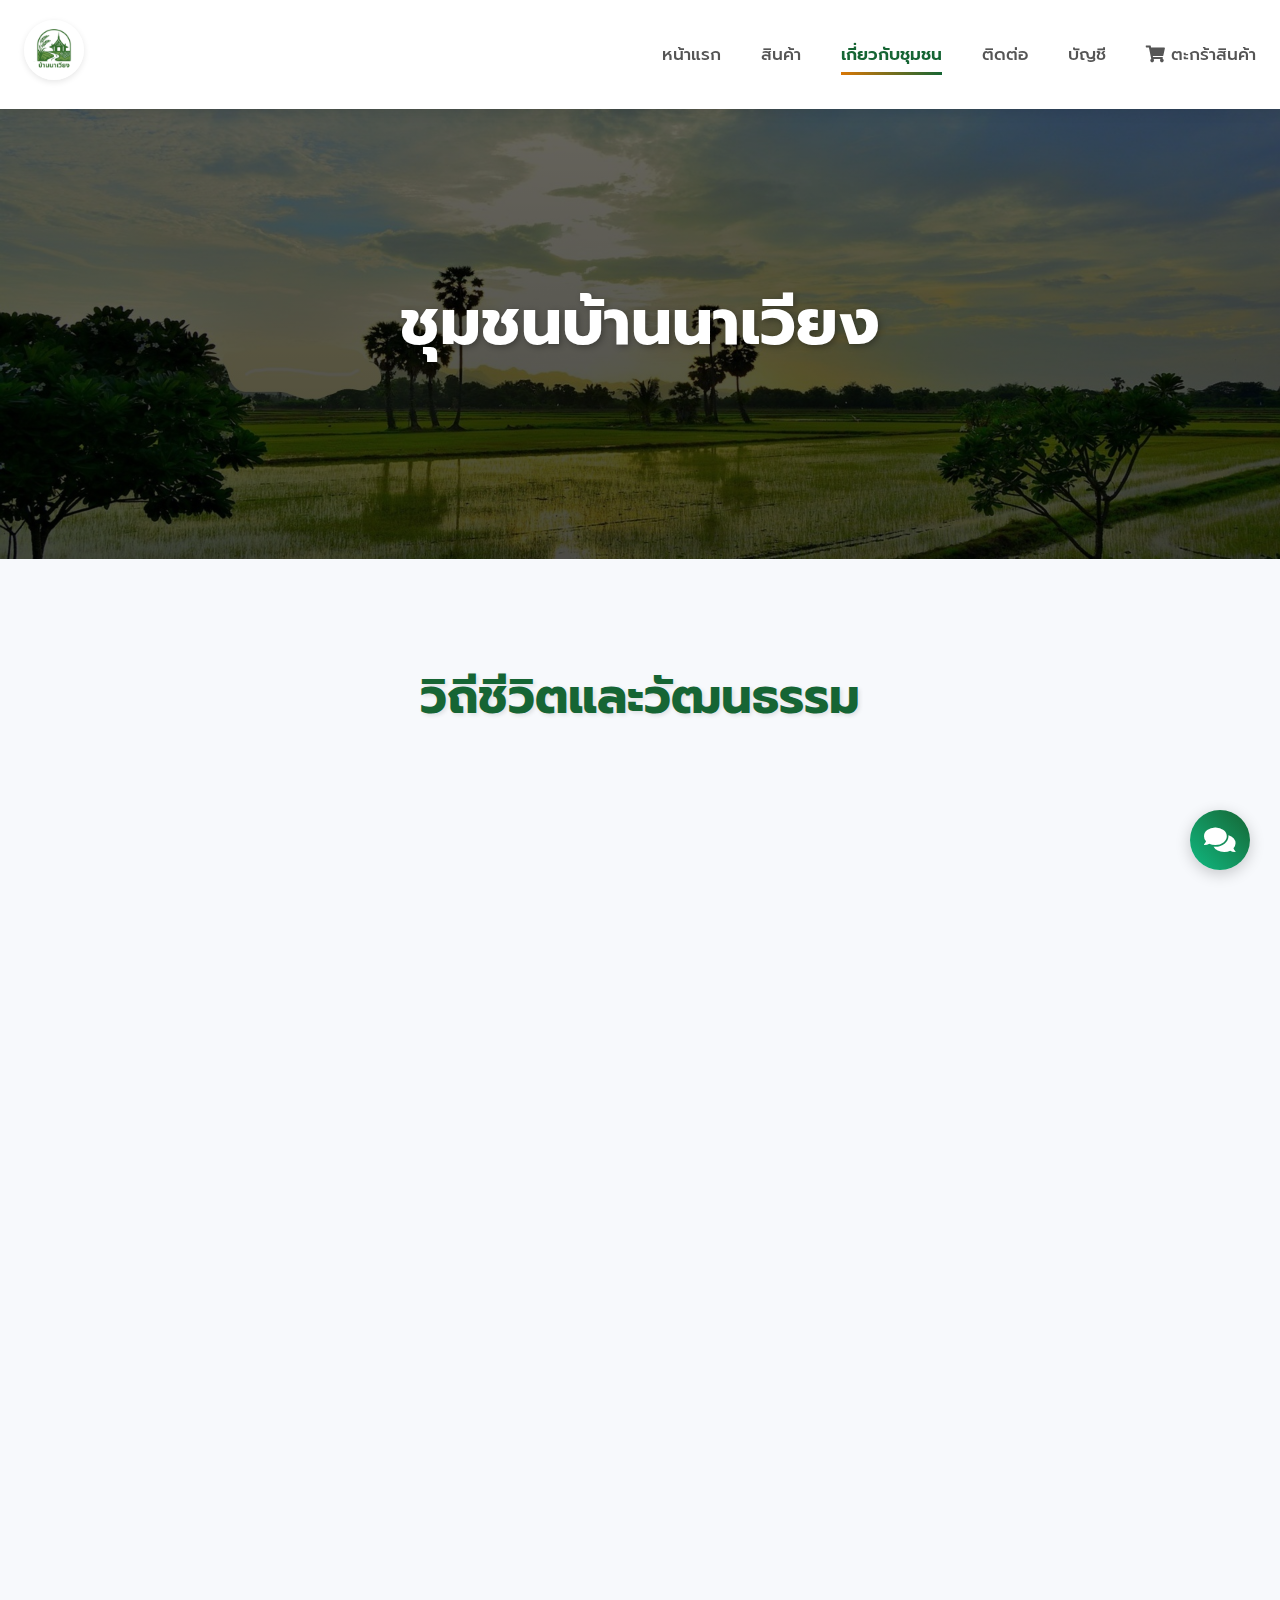
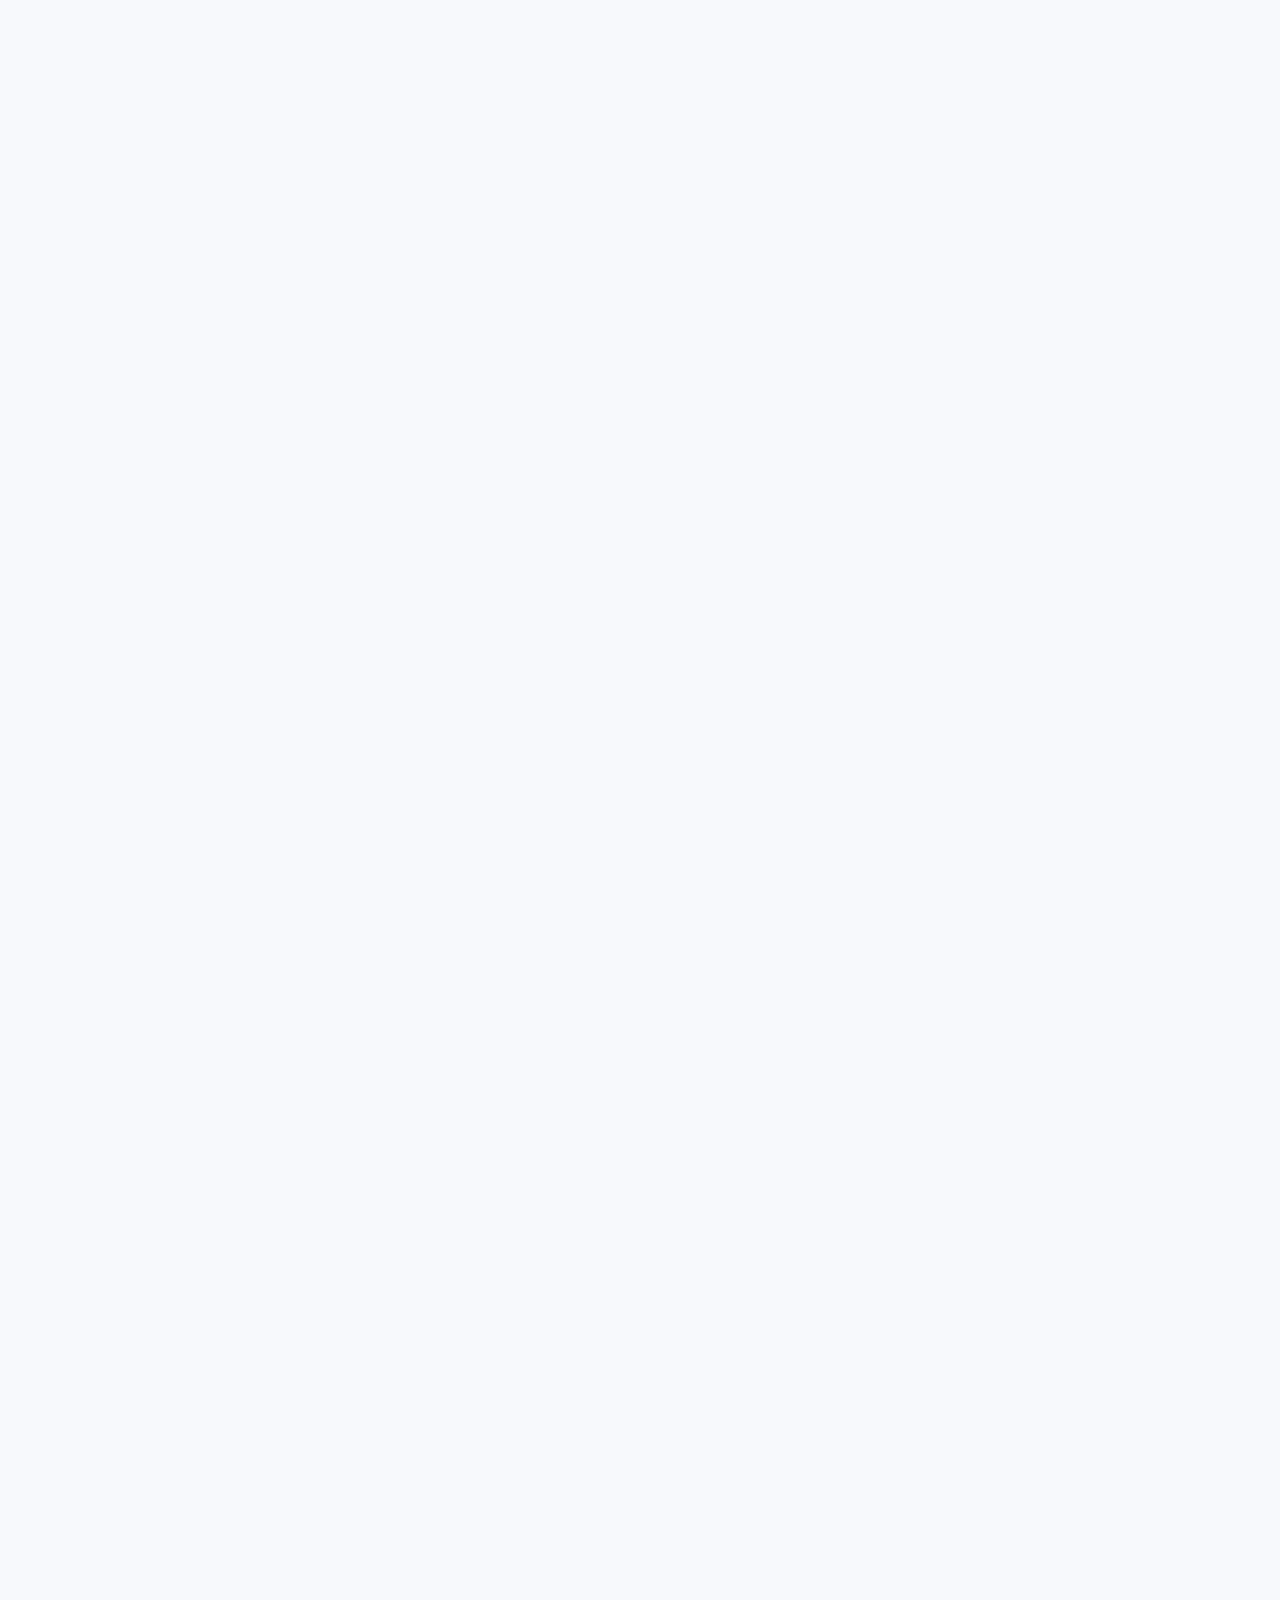
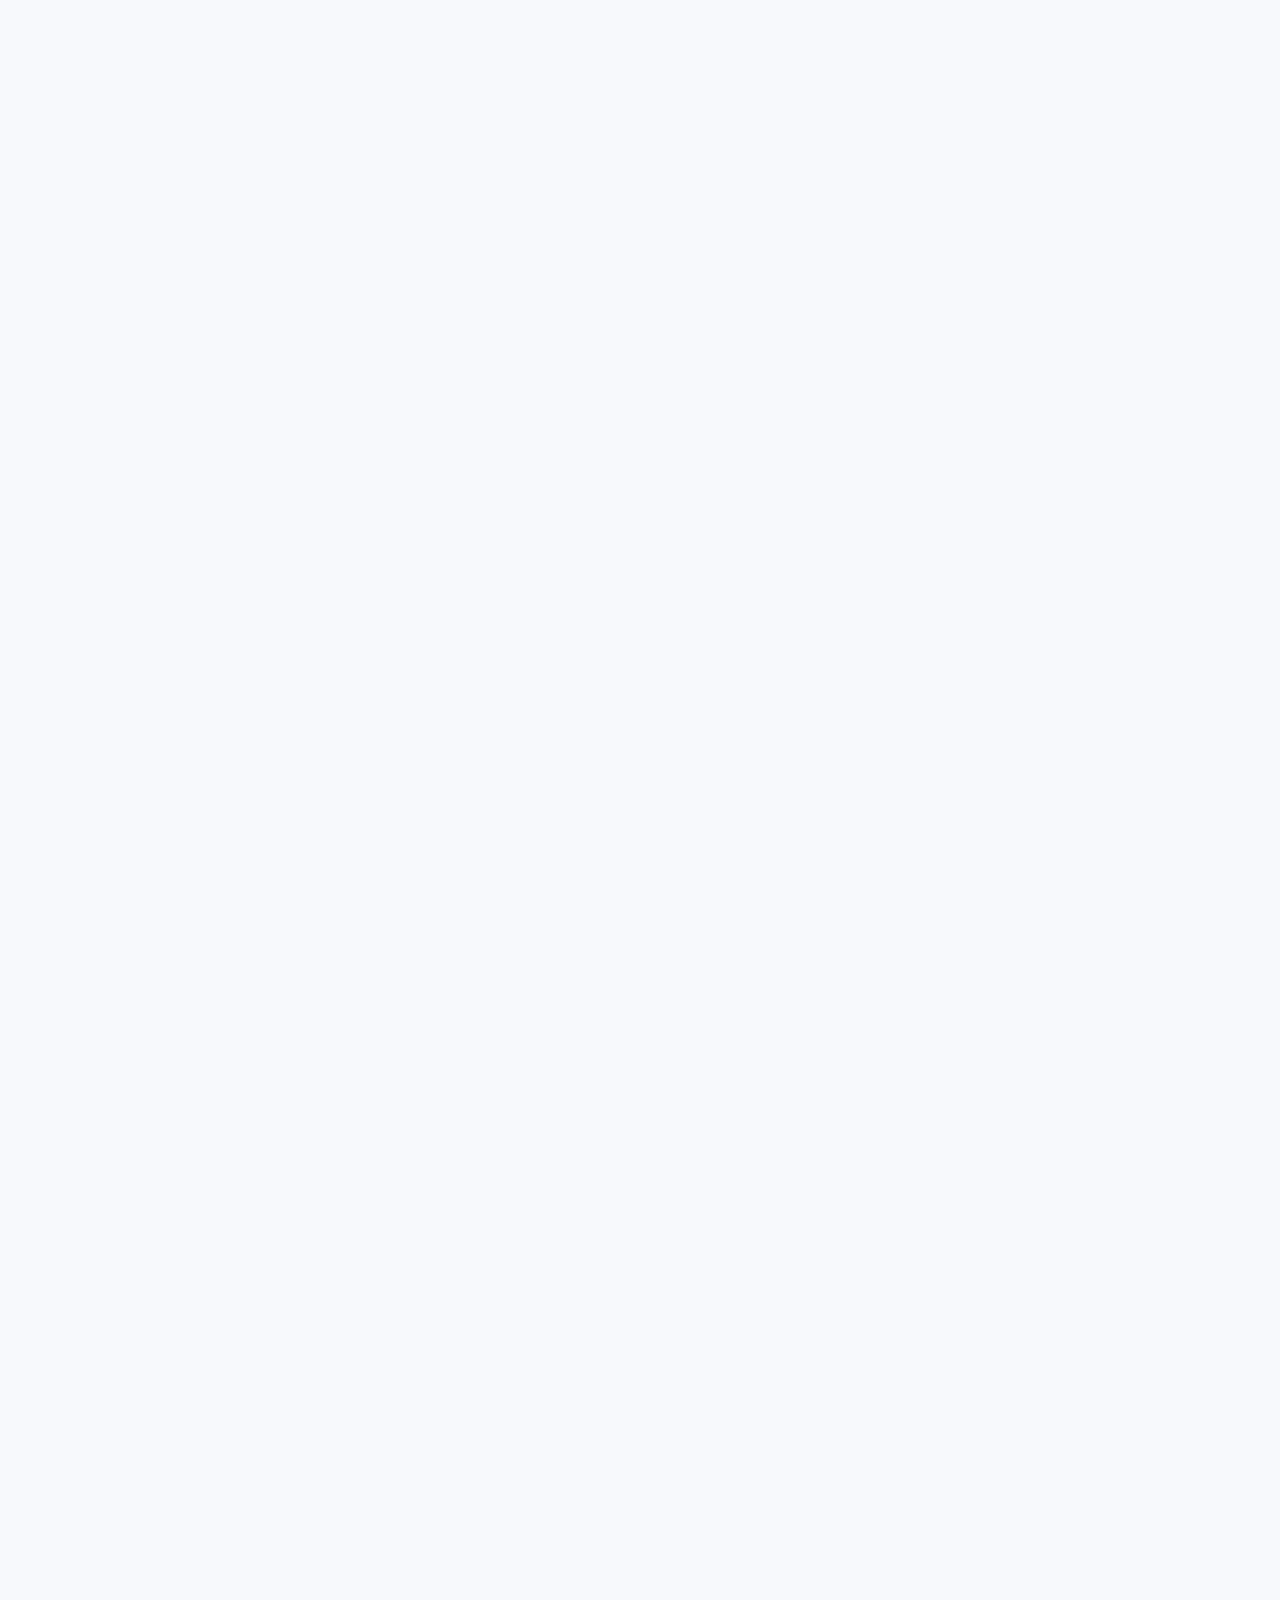
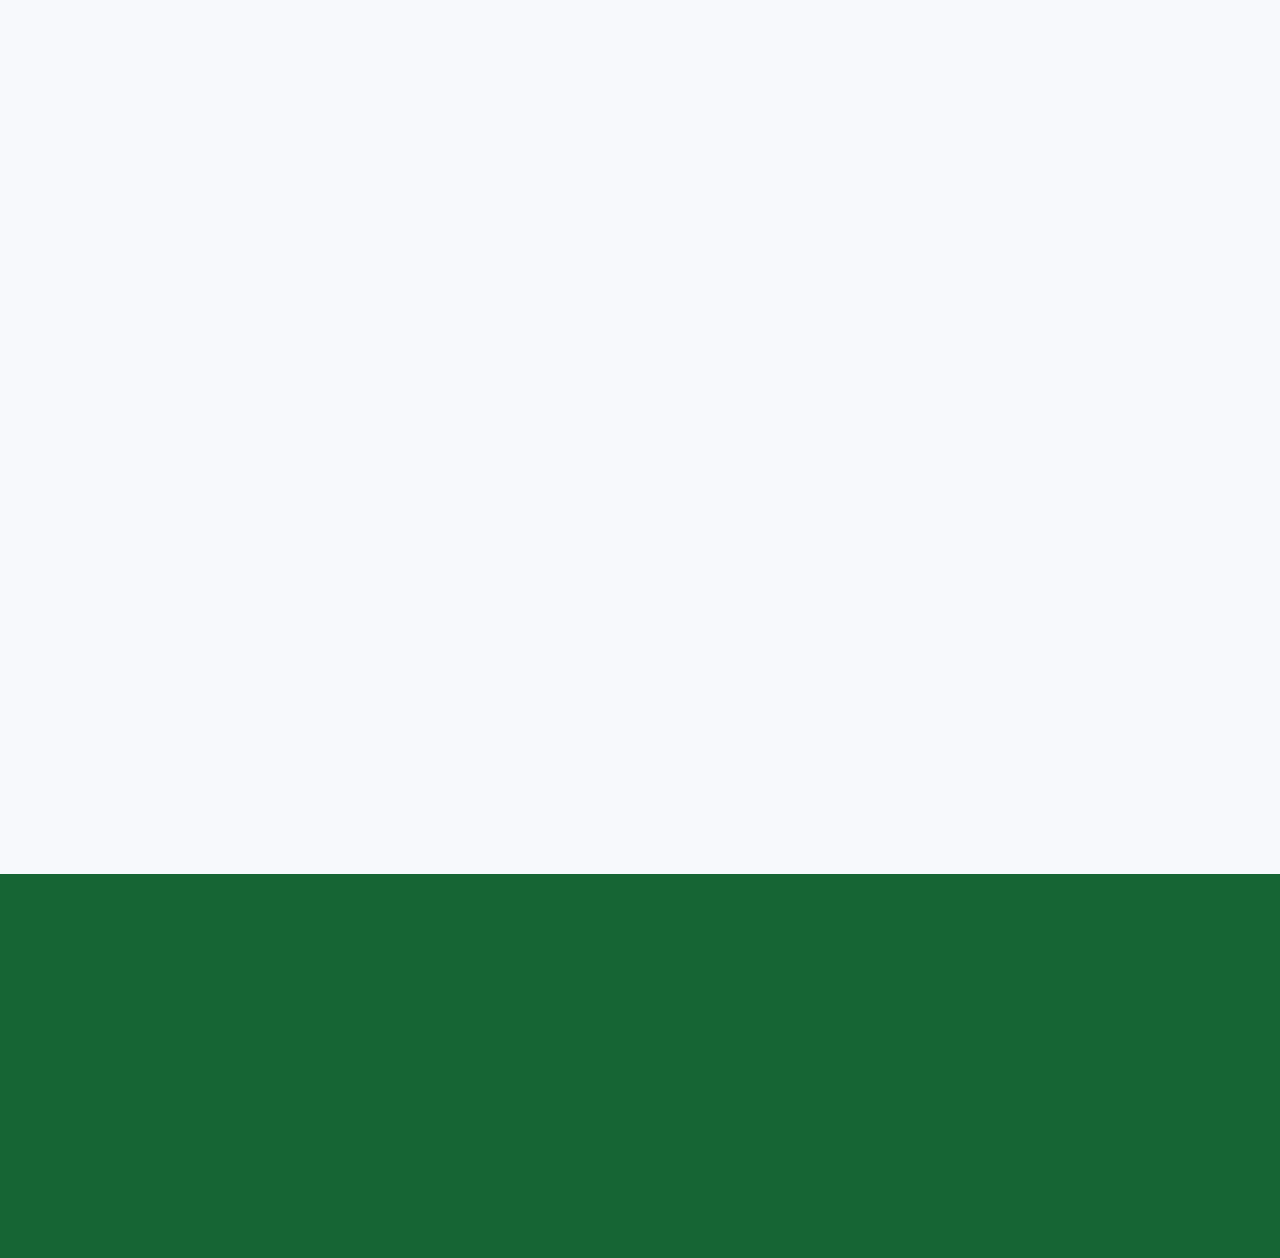
<file: about.html>
<!DOCTYPE html>
<html lang="th">
<head>
    <meta charset="UTF-8">
    <meta name="viewport" content="width=device-width, initial-scale=1.0">
    <title>ชุมชนบ้านนาเวียง | OTOP</title>
    <link rel="preconnect" href="https://fonts.googleapis.com">
    <link rel="preconnect" href="https://fonts.gstatic.com" crossorigin>
    <link href="https://fonts.googleapis.com/css2?family=Prompt:wght@300;400;500;600;700&display=swap" rel="stylesheet">
    <link rel="stylesheet" href="https://cdnjs.cloudflare.com/ajax/libs/font-awesome/5.15.4/css/all.min.css">
    <link rel="stylesheet" href="css/about.css">
</head>
<body>
    <nav id="navbar">
        <div class="nav-container">
            <a href="/index.html" class="nav-logo-container animate-fadeIn"><img src="img/logo-main.png" alt="โลโก้ OTOP" class="nav-logo"></a>
            <ul class="nav-links">
                <li><a href="home.html" class="nav-link">หน้าแรก</a></li>
                <li><a href="products.html" class="nav-link">สินค้า</a></li>
                <li><a href="about.html" class="nav-link active">เกี่ยวกับชุมชน</a></li>
                <li><a href="contact.html" class="nav-link">ติดต่อ</a></li>
                <li><a href="account.html" class="nav-link ">บัญชี</a></li>
                <li><a href="cart.html" class="nav-link"><i class="fas fa-shopping-cart"></i> ตะกร้าสินค้า</a></li>
            </ul>
        </div>
    </nav>  

    <div id="hero-community">
        <div class="hero-content reveal">
            <h1>ชุมชนบ้านนาเวียง</h1>
        </div>
    </div>

    <section id="community">
        <div class="container">
            <h2 class="reveal">วิถีชีวิตและวัฒนธรรม</h2>
            <div class="community-content-wrapper">
                <div class="community-card reveal">
                    <img src="img/bunbangfie.jpg" alt="วัฒนธรรมและประเพณี">
                    <div class="community-card-body">
                        <h4>ประเพณีและวิถีชีวิต</h4>
                        <p>บ้านนาเวียงเป็นชุมชนที่สืบทอดวัฒนธรรมจากชาวลาวเวียงจันทน์อย่างเข้มข้น มีการใช้ภาษาถิ่นที่ไพเราะ และยังคงรักษาประเพณีบุญเดือนต่างๆ ไว้ได้อย่างครบถ้วน ไม่ว่าจะเป็นประเพณีบุญบั้งไฟ การแห่เทียนพรรษา หรือการทอผ้าซิ่น ซึ่งสะท้อนถึงวิถีชีวิตที่เรียบง่าย แต่เปี่ยมไปด้วยความศรัทธาและความผูกพันในชุมชน</p>
                    </div>
                </div>
                <div class="community-card reveal">
                    <img src="img/การสร้าง.jpg" alt="หัตถกรรม">
                    <div class="community-card-body">
                        <h4>หัตถกรรมพื้นบ้าน</h4>
                        <p>งานฝีมือคือหัวใจของชุมชนบ้านนาเวียง ชาวบ้านได้สืบทอดภูมิปัญญาการจักสานและทอผ้ามาหลายชั่วอายุคน ผลิตภัณฑ์แต่ละชิ้นจึงไม่เพียงแต่เป็นของใช้ แต่ยังสะท้อนถึงความประณีตและความอดทนของผู้สร้างสรรค์ วัตถุดิบจากธรรมชาติในท้องถิ่นถูกนำมาใช้ให้เกิดประโยชน์สูงสุด สร้างรายได้และยังคงรักษาศิลปะดั้งเดิมไว้</p>
                    </div>
                </div>
                <div class="community-card reveal">
                    <img src="img/suny.jpg" alt="อาหารท้องถิ่น">
                    <div class="community-card-body">
                        <h4>อาหารและสมุนไพร</h4>
                        <p>ชุมชนบ้านนาเวียงมีวิถีชีวิตแบบเกษตรกรรม อาหารการกินจึงอุดมสมบูรณ์จากผลผลิตในท้องถิ่น มีการแปรรูปข้าวหอมมะลิเป็นผลิตภัณฑ์ต่าง ๆ และยังมีการนำสมุนไพรพื้นบ้านมาทำเป็นยาหม่องเพื่อบรรเทาอาการเจ็บปวด ซึ่งเป็นสูตรลับที่ถ่ายทอดจากรุ่นสู่รุ่น แสดงให้เห็นถึงภูมิปัญญาด้านการดูแลสุขภาพแบบดั้งเดิม</p>
                    </div>
                </div>
            </div>
        </div>
    </section>

    <section id="product-origin">
        <div class="container">
            <h2 class="reveal">ที่มาของสินค้า OTOP</h2>
            <div class="product-origin">
                <div class="product-origin-item reveal">
                    <img src="img/ตระกร้าหวาย.jpg" alt="ที่มาของตะกร้าหวาย">
                    <div class="text-content">
                        <h4>ตะกร้าหวาย : งานจักสานจากธรรมชาติ</h4>
                        <p>ตะกร้าหวายจากชุมชนบ้านนาเวียงไม่ใช่แค่ของใช้ แต่เป็นผลงานศิลปะที่เกิดจากการนำต้นหวาย ซึ่งเป็นทรัพยากรธรรมชาติที่มีอยู่มากมายในท้องถิ่น มาผ่านกระบวนการจักสานที่ละเอียดอ่อน ภูมิปัญญาการจักสานนี้ถูกถ่ายทอดจากผู้สูงอายุสู่คนรุ่นใหม่ ทำให้เกิดตะกร้าที่มีความทนทาน สวยงาม และเป็นมิตรต่อสิ่งแวดล้อม แต่ละชิ้นมีลวดลายเป็นเอกลักษณ์เฉพาะตัว แสดงถึงจิตวิญญาณของชาวบ้านนาเวียงอย่างแท้จริง</p>
                    </div>
                </div>
                <div class="product-origin-item reveal">
                    <img src="img/ยาหม่อง.jpg" alt="ที่มาของยาหม่อง">
                    <div class="text-content">
                        <h4>ยาหม่อง : ภูมิปัญญาจากสมุนไพร</h4>
                        <p>ยาหม่องสมุนไพรเป็นอีกหนึ่งผลิตภัณฑ์เด่นของชุมชนที่สืบทอดกันมาแต่โบราณ มีส่วนผสมหลักจากสมุนไพรท้องถิ่นที่หาได้ง่ายในป่าใกล้หมู่บ้าน เช่น พิมเสน การบูร และน้ำมันยูคาลิปตัส ซึ่งล้วนมีสรรพคุณในการบรรเทาอาการปวดเมื่อย แมลงสัตว์กัดต่อย และช่วยให้รู้สึกผ่อนคลาย สูตรดั้งเดิมนี้ผ่านการลองผิดลองถูกและปรับปรุงจนได้ยาหม่องที่มีกลิ่นหอมเย็นสดชื่น และมีประสิทธิภาพสูง ปัจจุบันถูกผลิตด้วยวิธีการที่สะอาดและได้มาตรฐาน เพื่อให้เป็นผลิตภัณฑ์ที่ปลอดภัยสำหรับทุกคน</p>
                    </div>
                </div>
                <div class="product-origin-item reveal">
                    <img src="img/ไม้กวาด.jpg" alt="ที่มาของไม้กวาด">
                    <div class="text-content">
                        <h4>ไม้กวาดดอกหญ้า : ความเรียบง่ายที่ทนทาน</h4>
                        <p>ไม้กวาดดอกหญ้าถือเป็นสินค้า OTOP ชิ้นแรก ๆ ของชุมชนที่สร้างชื่อเสียง เป็นงานฝีมือที่สะท้อนถึงความเรียบง่ายและเป็นประโยชน์ ดอกหญ้าถูกคัดสรรมาอย่างดีและนำมามัดรวมกันด้วยความแน่นหนา ทำให้ไม้กวาดมีความทนทานและใช้งานได้ยาวนาน กระบวนการผลิตทั้งหมดทำด้วยมือ แสดงถึงความพิถีพิถันของชาวบ้านในการสร้างสรรค์เครื่องมือทำความสะอาดที่เรียบง่ายแต่เปี่ยมด้วยคุณภาพ</p>
                    </div>
                </div>
                <div class="product-origin-item reveal">
                    <img src="img/เสื่อกก.jpg" alt="ที่มาของเสื่อกก">
                    <div class="text-content">
                        <h4>เสื่อกก</h4>
                        <p>เสื่อกกทุกผืนทอด้วยหัวใจโดยแม่บ้านในชุมชน เลือกลายดั้งเดิมผสมลายสมัยใหม่ ใช้กกจากทุ่งที่ปลูกเอง เนื้อแน่น นั่งนุ่ม เย็นสบาย เหมาะทั้งปูในบ้านหรือพกไปปิกนิก</p>
                    </div>
                </div>
                <div class="product-origin-item reveal">
                    <img src="img/ข้าวหอม.jpg" alt="ที่มาของข้าวหอมมะลิแปรรูป">
                    <div class="text-content">
                        <h4>ข้าวหอมมะลิแปรรูป : ความหอมจากท้องนา</h4>
                        <p>ข้าวหอมมะลิจากนาเวียงถูกแปรรูปเป็นผลิตภัณฑ์หลากหลาย เช่น ข้าวตังและข้าวเกรียบ ด้วยกระบวนการที่คงคุณภาพและรสชาติหอมหวานตามธรรมชาติ เป็นของว่างที่ทั้งอร่อยและดีต่อสุขภาพ สะท้อนถึงภูมิปัญญาการเกษตรของชุมชน</p>
                    </div>
                </div>
            </div>
        </div>
    </section>

     <footer id="contact">
        <div class="footer-container">
            <div class="footer-section reveal">
                <h3>เกี่ยวกับร้าน OTOP ชุมชน</h3>
                <p>เราคือร้านค้าที่นำเสนอผลิตภัณฑ์ OTOP คุณภาพสูงจากชุมชนบ้านนาเวียง สนับสนุนงานฝีมือท้องถิ่นและความยั่งยืน</p>
                <div class="social-icons">
                    <a href="https://www.facebook.com/frxme.kitisuk" class="social-icon"><i class="fab fa-facebook-f"></i></a>
                    <a href="https://line.me/ti/p/MLQ2KzX_hh" class="social-icon"><i class="fab fa-line"></i></a>
                    <a href="https://www.instagram.com/f4x_me/" class="social-icon"><i class="fab fa-instagram"></i></a>
                </div>
            </div>
            <div class="footer-section reveal">
                <h3>ลิงก์ด่วน</h3>
                <ul class="footer-links">
                    <li><a href="home.html" class="footer-link">หน้าแรก</a></li>
                    <li><a href="products.html" class="footer-link">สินค้า</a></li>
                    <li><a href="about.html" class="footer-link">เกี่ยวกับชุมชน</a></li>
                    <li><a href="contact.html" class="footer-link">ติดต่อ</a></li>
                </ul>
            </div>
            <div class="footer-section reveal">
                <h3>ติดต่อเรา</h3>
                <p><i class="fas fa-envelope"></i> อีเมล: piyasanw@gmail.com</p>
                <p><i class="fas fa-phone-alt"></i> โทร: 06-23892553</p>
                <p><i class="fas fa-map-marker-alt"></i> ที่อยู่: หมู่ 1 ต.นาเวียง อ.เสนางคนิคม จ.อำนาจเจริญ 37290</p>
            </div>
        </div>
        <div class="footer-credit reveal">
            <p>© 2025 ร้าน OTOP ชุมชนบ้านนาเวียง. สงวนลิขสิทธิ์.</p>
        </div>
    </footer>


    <div class="chatbot-container">
        <div class="chatbot-icon" onclick="toggleChatbot()">
            <i class="fas fa-comments"></i>
        </div>
        <div class="chatbot-window" id="chatbot-window">
            <div class="chatbot-header">
                <span>OTOP Chatbot</span>
                <button onclick="toggleChatbot()"><i class="fas fa-times"></i></button>
            </div>
            <div class="chatbot-body" id="chatbot-body">
                <div class="message bot">
                    สวัสดีครับ! ยินดีต้อนรับสู่ร้าน OTOP ชุมชนบ้านนาเวียงครับ มีอะไรให้เราช่วยไหมครับ?
                    <div class="chatbot-suggestions">
                        <button onclick="sendSuggestion('สินค้าขายดี')">สินค้าขายดี</button>
                        <button onclick="sendSuggestion('โปรโมชั่นวันนี้')">โปรโมชั่นวันนี้</button>
                        <button onclick="sendSuggestion('ติดต่อเรา')">ติดต่อเรา</button>
                    </div>
                </div>
            </div>
            <div class="chatbot-footer">
                <input type="text" id="user-input" placeholder="พิมพ์ข้อความของคุณ...">
                <button onclick="sendMessage()"><i class="fas fa-paper-plane"></i></button>
            </div>
        </div>
    </div>

    <script>
        // Scroll Animations
        function reveal() {
            const reveals = document.querySelectorAll('.reveal');
            for (let i = 0; i < reveals.length; i++) {
                let windowHeight = window.innerHeight;
                let elementTop = reveals[i].getBoundingClientRect().top;
                let elementVisible = 150;
                if (elementTop < windowHeight - elementVisible) {
                    reveals[i].classList.add('active');
                } else {
                    reveals[i].classList.remove('active');
                }
            }
        }
        window.addEventListener('scroll', reveal);
        document.addEventListener('DOMContentLoaded', reveal);

        // Navbar on scroll
        const navbar = document.getElementById('navbar');
        window.addEventListener('scroll', () => {
            if (window.scrollY > 50) {
                navbar.classList.add('scrolled');
            } else {
                navbar.classList.remove('scrolled');
            }
        });

        // Chatbot Functions
        function toggleChatbot() {
            document.getElementById('chatbot-window').classList.toggle('active');
        }

        const userInput = document.getElementById('user-input');
        userInput.addEventListener('keypress', function(event) {
            if (event.key === 'Enter') {
                sendMessage();
            }
        });

        function sendSuggestion(message) {
            const chatBody = document.getElementById('chatbot-body');
            
            const userMessageDiv = document.createElement('div');
            userMessageDiv.className = 'message user';
            userMessageDiv.textContent = message;
            chatBody.appendChild(userMessageDiv);
            
            chatBody.scrollTop = chatBody.scrollHeight;

            const botResponse = getBotResponse(message);

            setTimeout(() => {
                const botMessageDiv = document.createElement('div');
                botMessageDiv.className = 'message bot';
                botMessageDiv.innerHTML = botResponse;
                chatBody.appendChild(botMessageDiv);
                chatBody.scrollTop = chatBody.scrollHeight;
            }, 500);
        }

        function sendMessage() {
            const userInput = document.getElementById('user-input');
            const message = userInput.value.trim();
            if (message === '') return;

            sendSuggestion(message);
            userInput.value = '';
        }

        function getBotResponse(message) {
            const lowerCaseMessage = message.toLowerCase();
            
            if (lowerCaseMessage.includes('สวัสดี') || lowerCaseMessage.includes('hello')) {
                return 'สวัสดีครับ ยินดีต้อนรับสู่ร้าน OTOP ชุมชนบ้านนาเวียงครับ มีอะไรให้ช่วยไหมครับ?<div class="chatbot-suggestions"><button onclick="sendSuggestion(\'สินค้าขายดี\')">สินค้าขายดี</button><button onclick="sendSuggestion(\'โปรโมชั่นวันนี้\')">โปรโมชั่นวันนี้</button><button onclick="sendSuggestion(\'ติดต่อเรา\')">ติดต่อเรา</button></div>';
            } else if (lowerCaseMessage.includes('สินค้า') || lowerCaseMessage.includes('มีอะไรขาย')) {
                return 'เรามีสินค้าหลากหลายจากฝีมือชาวบ้าน เช่น ตะกร้าหวาย, ไม้กวาด, ยาหม่อง, ผ้าทอมือ และข้าวหอมมะลิแปรรูป คุณสามารถดูสินค้าทั้งหมดได้ที่เมนู **"สินค้า"** ด้านบนเลยครับ';
            } else if (lowerCaseMessage.includes('สินค้าขายดี')) {
                return 'สินค้าขายดีประจำเดือนของเราคือ **ตะกร้าหวาย**, **ยาหม่องสมุนไพร**, และ **ผ้าทอมือ** ครับ! เป็นงานฝีมือคุณภาพเยี่ยมที่ลูกค้าชื่นชอบมากที่สุดครับ';
            } else if (lowerCaseMessage.includes('โปรโมชั่น') || lowerCaseMessage.includes('ส่วนลด')) {
                return 'ตอนนี้เรามีโปรโมชั่นพิเศษสำหรับ **ยาหม่อง** ครับ! **ซื้อ 1 แถม 1** ทันทีครับ และมีส่วนลด 20% สำหรับ **ตะกร้าหวาย** และ **ผ้าทอมือ** ด้วยครับ!';
            } else if (lowerCaseMessage.includes('ที่อยู่') || lowerCaseMessage.includes('ติดต่อ')) {
                return 'ร้านของเราตั้งอยู่ที่ หมู่ 1 ต.นาเวียง อ.เสนางคนิคม จ.อำนาจเจริญ 37290 ครับ หากต้องการข้อมูลเพิ่มเติมสามารถโทร 06-23892553 หรืออีเมล piyasanw@gmail.com ครับ';
            } else if (lowerCaseMessage.includes('ชำระเงิน')) {
                return 'สามารถชำระเงินผ่านระบบตะกร้าสินค้าบนเว็บไซต์ได้เลยครับ หรือติดต่อเบอร์โทรศัพท์ 06-23892553 เพื่อสอบถามช่องทางการชำระเงินอื่น ๆ ครับ';
            } else if (lowerCaseMessage.includes('ขอบคุณ')) {
                return 'ยินดีครับ! หากมีข้อสงสัยอื่น ๆ สอบถามได้ตลอดเวลานะครับ';
            } else {
                return 'ขออภัยครับ ตอนนี้เรามีแค่คำตอบอัตโนมัติเบื้องต้น หากต้องการติดต่อเจ้าหน้าที่โดยตรง กรุณาโทร 06-23892553 หรือฝากข้อความไว้ได้เลยครับ';
            }
        }
    </script>
</body>
</html>
</file>
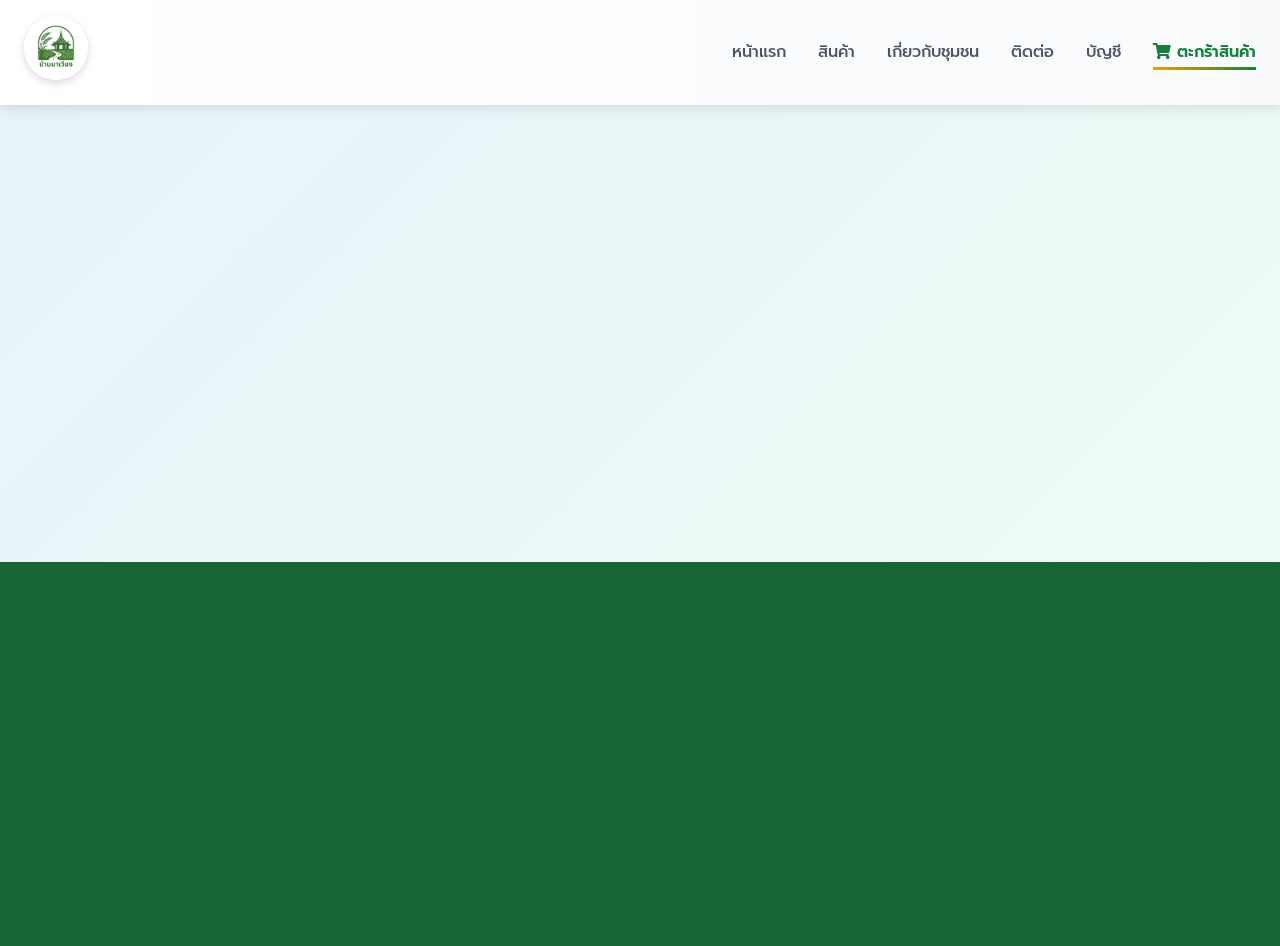
<file: cart.html>
<!DOCTYPE html>
<html lang="th">
<head>
    <meta charset="UTF-8">
    <meta name="viewport" content="width=device-width, initial-scale=1.0">
    <title>ตะกร้าสินค้าและชำระเงิน - OTOP ชุมชนบ้านนาเวียง</title>
    <link rel="stylesheet" href="https://cdnjs.cloudflare.com/ajax/libs/font-awesome/5.15.3/css/all.min.css">
    <link rel="preconnect" href="https://fonts.googleapis.com">
    <link rel="preconnect" href="https://fonts.gstatic.com" crossorigin>
    <link href="https://fonts.googleapis.com/css2?family=Prompt:wght@300;400;500;600;700&display=swap" rel="stylesheet">
    <link rel="stylesheet" href="css/cart.css">
</head>
<body>
    <nav id="navbar">
        <div class="nav-container">
            <a href="/index.html" class="nav-logo-container animate-fadeIn"><img src="img/logo-main.png" alt="โลโก้ OTOP" class="nav-logo"></a>
            <ul class="nav-links">
                <li><a href="home.html" class="nav-link">หน้าแรก</a></li>
                <li><a href="products.html" class="nav-link">สินค้า</a></li>
                <li><a href="about.html" class="nav-link">เกี่ยวกับชุมชน</a></li>
                <li><a href="contact.html" class="nav-link">ติดต่อ</a></li>
                <li><a href="account.html" class="nav-link">บัญชี</a></li>
                <li><a href="cart.html" class="nav-link active"><i class="fas fa-shopping-cart"></i> ตะกร้าสินค้า</a></li>
            </ul>
        </div>
    </nav>

    <main>
        <div class="container">
            <div class="cart-checkout-wrapper animate-fadeInUp reveal">
                <div class="cart active" id="cart-section">
                    <h1>ตะกร้าสินค้าของคุณ</h1>
                    <div class="cart-items"></div>
                    <div class="cart-total">รวม: 0 บาท</div>
                    <div class="cart-checkout">
                        <button onclick="showCheckout()"><i class="fas fa-money-check-alt"></i> ดำเนินการชำระเงิน</button>
                    </div>
                </div>
                <div class="checkout" id="checkout-section">
                    <h1>ชำระเงิน</h1>
                    <p>กรุณากรอกข้อมูลด้านล่าง/รอแอดมินติดต่อไปเพื่อชำระเงิน</p>
                    <form class="checkout-form" id="checkout-form">
                        <div class="form-group">
                            <label for="name">ชื่อ-นามสกุล</label>
                            <input type="text" id="name" required placeholder="กรอกชื่อ-นามสกุล">
                        </div>
                        <div class="form-group">
                            <label for="phone">เบอร์โทรศัพท์</label>
                            <input type="tel" id="phone" required placeholder="กรอกเบอร์โทรศัพท์">
                        </div>
                        <div class="form-group">
                            <label>ที่อยู่</label>
                            <div class="address-radio-group" id="address-radio-group"></div>
                        </div>
                        <div class="new-address" id="new-address" style="display: none;">
                            <div class="form-group">
                                <label for="new-street">บ้านเลขที่/หมู่/ถนน</label>
                                <input type="text" id="new-street" placeholder="กรอกบ้านเลขที่/หมู่/ถนน">
                            </div>
                            <div class="form-group">
                                <label for="new-province">จังหวัด</label>
                                <select id="new-province" onchange="populateNewDistricts(this.value)">
                                    <option value="">เลือกจังหวัด</option>
                                </select>
                            </div>
                            <div class="form-group">
                                <label for="new-district">อำเภอ</label>
                                <select id="new-district" onchange="populateNewSubdistricts(document.getElementById('new-province').value, this.value)" disabled>
                                    <option value="">เลือกอำเภอ</option>
                                </select>
                            </div>
                            <div class="form-group">
                                <label for="new-subdistrict">ตำบล</label>
                                <select id="new-subdistrict" onchange="updateNewZipcode()" disabled>
                                    <option value="">เลือกตำบล</option>
                                </select>
                            </div>
                            <div class="form-group">
                                <label for="new-zipcode">รหัสไปรษณีย์</label>
                                <input type="text" id="new-zipcode" readonly>
                            </div>
                        </div>
                        <button type="button" class="new-address-btn" onclick="addNewAddress()">เพิ่มที่อยู่ใหม่</button>
                        <div class="cart-summary">
                            <h3>สรุปคำสั่งซื้อ</h3>
                            <div id="cart-summary-items"></div>
                            <div>ชำระเงินปลายทาง</div>
                            <div class="total">รวม: 0 บาท</div>
                        </div>
                        <div class="checkout-buttons">
                            <button type="button" class="confirm-btn" onclick="confirmCheckout()">ยืนยันการสั่งซื้อ</button>
                            <button type="button" class="cancel-btn" onclick="showCart()">ย้อนกลับ</button>
                        </div>
                    </form>
                </div>
            </div>
        </div>
    </main>

    <div class="custom-alert-overlay" id="alert-overlay" onclick="closeCustomAlert()">
        <div class="custom-alert" onclick="event.stopPropagation()">
            <div class="alert-content">
                <i id="alert-icon" class="fas fa-check-circle"></i>
                <h4 id="alert-title">สำเร็จ!</h4>
                <p id="alert-message">ข้อความแจ้งเตือน</p>
            </div>
            <button onclick="closeCustomAlert()">ตกลง</button>
        </div>
    </div>

    <footer id="contact">
        <div class="footer-container">
            <div class="footer-section reveal">
                <h3>เกี่ยวกับร้าน OTOP ชุมชน</h3>
                <p>เราคือร้านค้าที่นำเสนอผลิตภัณฑ์ OTOP คุณภาพสูงจากชุมชนบ้านนาเวียง สนับสนุนงานฝีมือท้องถิ่นและความยั่งยืน</p>
                <div class="social-icons">
                    <a href="https://www.facebook.com/frxme.kitisuk" class="social-icon"><i class="fab fa-facebook-f"></i></a>
                    <a href="https://line.me/ti/p/MLQ2KzX_hh" class="social-icon"><i class="fab fa-line"></i></a>
                    <a href="https://www.instagram.com/f4x_me/" class="social-icon"><i class="fab fa-instagram"></i></a>
                </div>
            </div>
            <div class="footer-section reveal">
                <h3>ลิงก์ด่วน</h3>
                <ul class="footer-links">
                    <li><a href="home.html" class="footer-link">หน้าแรก</a></li>
                    <li><a href="products.html" class="footer-link">สินค้า</a></li>
                    <li><a href="about.html" class="footer-link">เกี่ยวกับชุมชน</a></li>
                    <li><a href="contact.html" class="footer-link">ติดต่อ</a></li>
                </ul>
            </div>
            <div class="footer-section reveal">
                <h3>ติดต่อเรา</h3>
                <p><i class="fas fa-envelope"></i> อีเมล: piyasanw@gmail.com</p>
                <p><i class="fas fa-phone-alt"></i> โทร: 06-23892553</p>
                <p><i class="fas fa-map-marker-alt"></i> ที่อยู่: หมู่ 1 ต.นาเวียง อ.เสนางคนิคม จ.อำนาจเจริญ 37290</p>
            </div>
        </div>
        <div class="footer-credit reveal">
            <p>© 2025 ร้าน OTOP ชุมชนบ้านนาเวียง. สงวนลิขสิทธิ์.</p>
        </div>
    </footer>


    <script>
        // Generate unique order ID
        function generateOrderId() {
            const timestamp = Date.now();
            const random = Math.floor(Math.random() * 10000).toString().padStart(4, '0');
            return `ORD${timestamp}${random}`;
        }

        // Cart Management
        let cart = JSON.parse(localStorage.getItem('cart')) || [];

        function saveCart() {
            localStorage.setItem('cart', JSON.stringify(cart));
        }

        function updateCart() {
            const cartItemsContainer = document.querySelector('.cart-items');
            const cartSummaryItems = document.getElementById('cart-summary-items');
            cartItemsContainer.innerHTML = '';
            cartSummaryItems.innerHTML = '';
            let total = 0;

            if (cart.length === 0) {
                cartItemsContainer.innerHTML = '<p style="text-align: center; color: #4b5563;">ตะกร้าสินค้าว่างเปล่า</p>';
            }

            cart.forEach((item, index) => {
                total += item.price * item.quantity;
                const cartItem = document.createElement('div');
                cartItem.className = 'cart-item animate-fadeInUp reveal';
                cartItem.style.animationDelay = `${index * 0.1}s`;
                cartItem.innerHTML = `
                    <img src="${item.image}" alt="${item.name}">
                    <div class="cart-item-info">
                        <h4>${item.name}</h4>
                        <p>${item.price} บาท x ${item.quantity}</p>
                    </div>
                    <div class="cart-item-controls">
                        <button onclick="updateQuantity(${index}, -1)">-</button>
                        <span>${item.quantity}</span>
                        <button onclick="updateQuantity(${index}, 1)">+</button>
                        <button class="delete-btn" onclick="removeFromCart(${index})"><i class="fas fa-trash-alt"></i></button>
                    </div>
                `;
                cartItemsContainer.appendChild(cartItem);

                const summaryItem = document.createElement('div');
                summaryItem.className = 'cart-summary-item';
                summaryItem.innerHTML = `
                    <p>${item.name} x ${item.quantity}</p>
                    <p>${item.price * item.quantity} บาท</p>
                `;
                cartSummaryItems.appendChild(summaryItem);
            });
            document.querySelector('.cart-total').textContent = `รวม: ${total} บาท`;
            document.querySelector('.cart-summary .total').textContent = `รวม: ${total} บาท`;
        }

        function updateQuantity(index, change) {
            cart[index].quantity += change;
            if (cart[index].quantity <= 0) cart.splice(index, 1);
            saveCart();
            updateCart();
        }

        function removeFromCart(index) {
            cart.splice(index, 1);
            saveCart();
            updateCart();
            showCustomAlert('success', 'ลบสินค้าเรียบร้อย', 'สินค้าถูกลบออกจากตะกร้าแล้วค่ะ');
        }

        // Address Management
        async function loadAddresses() {
            const addressRadioGroup = document.getElementById('address-radio-group');
            addressRadioGroup.innerHTML = '';
            const users = JSON.parse(localStorage.getItem('users')) || [];
            const loggedInEmail = localStorage.getItem('loggedInEmail');
            const user = users.find(u => u.email === loggedInEmail);
            const addresses = user ? user.addresses || [] : [];

            // Fetch address data for dropdowns
            let addressData = { provinces: [] };
            try {
                const response = await fetch('https://raw.githubusercontent.com/thailand-geography-data/thailand-geography-json/main/src/geography.json');
                if (!response.ok) throw new Error('ไม่สามารถดึงข้อมูลที่อยู่ได้');
                const data = await response.json();
                const provinces = {};
                data.forEach(item => {
                    if (!provinces[item.provinceNameTh]) {
                        provinces[item.provinceNameTh] = { districts: {} };
                    }
                    if (!provinces[item.provinceNameTh].districts[item.districtNameTh]) {
                        provinces[item.provinceNameTh].districts[item.districtNameTh] = { subdistricts: [] };
                    }
                    provinces[item.provinceNameTh].districts[item.districtNameTh].subdistricts.push({
                        name: item.subdistrictNameTh,
                        zipcode: item.postalCode
                    });
                });
                addressData = {
                    provinces: Object.keys(provinces).map(name => ({
                        name,
                        districts: Object.keys(provinces[name].districts).map(districtName => ({
                            name: districtName,
                            subdistricts: provinces[name].districts[districtName].subdistricts
                        }))
                    }))
                };
            } catch (error) {
                console.error('Error fetching address data:', error);
            }

            // Add existing addresses
            addresses.forEach((addr, index) => {
                const radioCard = document.createElement('div');
                radioCard.className = 'address-radio-card';
                radioCard.innerHTML = `
                    <input type="radio" name="address" id="address-${index}" value="${index}" onchange="toggleNewAddress()">
                    <label for="address-${index}">${addr.street}, ต.${addr.subdistrict}, อ.${addr.district}, จ.${addr.province}, ${addr.zipcode}</label>
                    <div class="address-radio-content">
                        <p><strong>บ้านเลขที่/หมู่/ถนน:</strong> ${addr.street}</p>
                        <p><strong>ตำบล:</strong> ${addr.subdistrict}</p>
                        <p><strong>อำเภอ:</strong> ${addr.district}</p>
                        <p><strong>จังหวัด:</strong> ${addr.province}</p>
                        <p><strong>รหัสไปรษณีย์:</strong> ${addr.zipcode}</p>
                    </div>
                `;
                addressRadioGroup.appendChild(radioCard);
            });

            // Add "New Address" option
            const newAddressRadio = document.createElement('div');
            newAddressRadio.className = 'address-radio-card new-address-card';
            newAddressRadio.innerHTML = `
                <input type="radio" name="address" id="new-address-radio" value="new" onchange="toggleNewAddress()">
                <label for="new-address-radio">เพิ่มที่อยู่ใหม่</label>
                <div class="address-radio-content">
                    <p>กรอกที่อยู่ใหม่ในฟอร์มด้านล่าง</p>
                </div>
            `;
            addressRadioGroup.appendChild(newAddressRadio);

            // Update new address form with dropdowns
            const newAddressSection = document.getElementById('new-address');
            newAddressSection.innerHTML = `
                <div class="form-group">
                    <label for="new-street">บ้านเลขที่/หมู่/ถนน</label>
                    <input type="text" id="new-street" placeholder="กรอกบ้านเลขที่/หมู่/ถนน">
                </div>
                <div class="form-group">
                    <label for="new-province">จังหวัด</label>
                    <select id="new-province" onchange="populateNewDistricts(this.value)">
                        <option value="">เลือกจังหวัด</option>
                        ${addressData.provinces.sort((a, b) => a.name.localeCompare(b.name, 'th')).map(province => `<option value="${province.name}">${province.name}</option>`).join('')}
                    </select>
                </div>
                <div class="form-group">
                    <label for="new-district">อำเภอ</label>
                    <select id="new-district" onchange="populateNewSubdistricts(document.getElementById('new-province').value, this.value)" disabled>
                        <option value="">เลือกอำเภอ</option>
                    </select>
                </div>
                <div class="form-group">
                    <label for="new-subdistrict">ตำบล</label>
                    <select id="new-subdistrict" onchange="updateNewZipcode()" disabled>
                        <option value="">เลือกตำบล</option>
                    </select>
                </div>
                <div class="form-group">
                    <label for="new-zipcode">รหัสไปรษณีย์</label>
                    <input type="text" id="new-zipcode" readonly>
                </div>
            `;

            toggleNewAddress();
        }

        async function populateNewDistricts(province) {
            const districtSelect = document.getElementById('new-district');
            const subdistrictSelect = document.getElementById('new-subdistrict');
            const zipcodeInput = document.getElementById('new-zipcode');
            districtSelect.innerHTML = '<option value="">เลือกอำเภอ</option>';
            subdistrictSelect.innerHTML = '<option value="">เลือกตำบล</option>';
            districtSelect.disabled = true;
            subdistrictSelect.disabled = true;
            zipcodeInput.value = '';

            if (province) {
                const response = await fetch('https://raw.githubusercontent.com/thailand-geography-data/thailand-geography-json/main/src/geography.json');
                if (!response.ok) throw new Error('ไม่สามารถดึงข้อมูลที่อยู่ได้');
                const data = await response.json();
                const provinces = {};
                data.forEach(item => {
                    if (!provinces[item.provinceNameTh]) {
                        provinces[item.provinceNameTh] = { districts: {} };
                    }
                    if (!provinces[item.provinceNameTh].districts[item.districtNameTh]) {
                        provinces[item.provinceNameTh].districts[item.districtNameTh] = { subdistricts: [] };
                    }
                    provinces[item.provinceNameTh].districts[item.districtNameTh].subdistricts.push({
                        name: item.subdistrictNameTh,
                        zipcode: item.postalCode
                    });
                });
                const selectedProvince = Object.keys(provinces).find(p => p === province);
                if (selectedProvince) {
                    districtSelect.disabled = false;
                    Object.keys(provinces[selectedProvince].districts).sort((a, b) => a.localeCompare(b, 'th')).forEach(district => {
                        const option = document.createElement('option');
                        option.value = district;
                        option.textContent = district;
                        districtSelect.appendChild(option);
                    });
                }
            }
        }

        async function populateNewSubdistricts(province, district) {
            const subdistrictSelect = document.getElementById('new-subdistrict');
            const zipcodeInput = document.getElementById('new-zipcode');
            subdistrictSelect.innerHTML = '<option value="">เลือกตำบล</option>';
            subdistrictSelect.disabled = true;
            zipcodeInput.value = '';

            if (province && district) {
                const response = await fetch('https://raw.githubusercontent.com/thailand-geography-data/thailand-geography-json/main/src/geography.json');
                if (!response.ok) throw new Error('ไม่สามารถดึงข้อมูลที่อยู่ได้');
                const data = await response.json();
                const provinces = {};
                data.forEach(item => {
                    if (!provinces[item.provinceNameTh]) {
                        provinces[item.provinceNameTh] = { districts: {} };
                    }
                    if (!provinces[item.provinceNameTh].districts[item.districtNameTh]) {
                        provinces[item.provinceNameTh].districts[item.districtNameTh] = { subdistricts: [] };
                    }
                    provinces[item.provinceNameTh].districts[item.districtNameTh].subdistricts.push({
                        name: item.subdistrictNameTh,
                        zipcode: item.postalCode
                    });
                });
                const selectedProvince = provinces[province];
                const selectedDistrict = selectedProvince?.districts[district];
                if (selectedDistrict) {
                    subdistrictSelect.disabled = false;
                    selectedDistrict.subdistricts.sort((a, b) => a.name.localeCompare(b.name, 'th')).forEach(subdistrict => {
                        const option = document.createElement('option');
                        option.value = subdistrict.name;
                        option.textContent = subdistrict.name;
                        option.dataset.zipcode = subdistrict.zipcode;
                        subdistrictSelect.appendChild(option);
                    });
                }
            }
        }

        function updateNewZipcode() {
            const subdistrictSelect = document.getElementById('new-subdistrict');
            const zipcodeInput = document.getElementById('new-zipcode');
            const selectedOption = subdistrictSelect.options[subdistrictSelect.selectedIndex];
            zipcodeInput.value = selectedOption?.dataset.zipcode || '';
        }

        function toggleNewAddress() {
            const newAddressSection = document.getElementById('new-address');
            const selectedRadio = document.querySelector('input[name="address"]:checked');
            newAddressSection.style.display = selectedRadio && selectedRadio.value === 'new' ? 'block' : 'none';
        }

        function addNewAddress() {
            const street = document.getElementById('new-street').value;
            const subdistrict = document.getElementById('new-subdistrict').value;
            const district = document.getElementById('new-district').value;
            const province = document.getElementById('new-province').value;
            const zipcode = document.getElementById('new-zipcode').value;
            if (street && subdistrict && district && province && zipcode) {
                const users = JSON.parse(localStorage.getItem('users')) || [];
                const loggedInEmail = localStorage.getItem('loggedInEmail');
                const userIndex = users.findIndex(u => u.email === loggedInEmail);
                if (userIndex !== -1) {
                    const addresses = users[userIndex].addresses || [];
                    addresses.push({ street, subdistrict, district, province, zipcode });
                    users[userIndex].addresses = addresses;
                    localStorage.setItem('users', JSON.stringify(users));
                    loadAddresses();
                    document.getElementById('new-street').value = '';
                    document.getElementById('new-subdistrict').value = '';
                    document.getElementById('new-district').value = '';
                    document.getElementById('new-province').value = '';
                    document.getElementById('new-zipcode').value = '';
                    document.getElementById('new-address').style.display = 'none';
                    showCustomAlert('success', 'เพิ่มที่อยู่สำเร็จ', 'ที่อยู่ใหม่ถูกเพิ่มเรียบร้อยแล้วค่ะ');
                } else {
                    showCustomAlert('error', 'ข้อผิดพลาด', 'กรุณาล็อกอินก่อนเพิ่มที่อยู่');
                }
            } else {
                showCustomAlert('error', 'ข้อผิดพลาด', 'กรุณากรอกข้อมูลที่อยู่ให้ครบถ้วน');
            }
        }

        // Toggle Cart and Checkout
        function showCheckout() {
            if (cart.length === 0) {
                showCustomAlert('info', 'ตะกร้าสินค้าว่างเปล่า', 'กรุณาเพิ่มสินค้าลงในตะกร้าก่อนชำระเงินค่ะ');
                return;
            }
            const users = JSON.parse(localStorage.getItem('users')) || [];
            const loggedInEmail = localStorage.getItem('loggedInEmail');
            const user = users.find(u => u.email === loggedInEmail);
            if (!user) {
                showCustomAlert('error', 'กรุณาล็อกอิน', 'คุณต้องล็อกอินก่อนดำเนินการชำระเงิน');
                setTimeout(() => window.location.href = 'login.html', 2000);
                return;
            }
            document.getElementById('cart-section').style.display = 'none';
            document.getElementById('checkout-section').style.display = 'block';
            document.getElementById('cart-section').classList.remove('active');
            document.getElementById('checkout-section').classList.add('active');
            updateCart();
            loadAddresses();
            document.getElementById('name').value = user ? `${user.name || ''} ${user.surname || ''}`.trim() : '';
            document.getElementById('phone').value = user && user.phones && user.phones.length > 0 ? user.phones[0] : '';
            window.scrollTo({ top: document.getElementById('checkout-section').offsetTop - 100, behavior: 'smooth' });
        }

        function showCart() {
            document.getElementById('cart-section').style.display = 'block';
            document.getElementById('checkout-section').style.display = 'none';
            document.getElementById('cart-section').classList.add('active');
            document.getElementById('checkout-section').classList.remove('active');
            window.scrollTo({ top: document.getElementById('cart-section').offsetTop - 100, behavior: 'smooth' });
        }

        // Custom Alert Functions
        function showCustomAlert(type, title, message) {
            const overlay = document.getElementById('alert-overlay');
            const alertBox = overlay.querySelector('.custom-alert');
            const icon = document.getElementById('alert-icon');
            const alertTitle = document.getElementById('alert-title');
            const alertMessage = document.getElementById('alert-message');
            const button = overlay.querySelector('button');

            alertBox.classList.remove('success', 'error', 'info');
            button.classList.remove('error', 'info');

            if (type === 'success') {
                alertBox.classList.add('success');
                icon.className = 'fas fa-check-circle';
            } else if (type === 'error') {
                alertBox.classList.add('error');
                icon.className = 'fas fa-exclamation-circle';
                button.classList.add('error');
            } else if (type === 'info') {
                alertBox.classList.add('info');
                icon.className = 'fas fa-info-circle';
                button.classList.add('info');
            }

            alertTitle.textContent = title;
            alertMessage.textContent = message;
            overlay.classList.add('active');
        }

        function closeCustomAlert() {
            document.getElementById('alert-overlay').classList.remove('active');
        }

        // Checkout Confirmation with Discord Webhook
        async function confirmCheckout() {
            const name = document.getElementById('name').value;
            const phone = document.getElementById('phone').value;
            const selectedRadio = document.querySelector('input[name="address"]:checked');
            let addressDetails;

            const users = JSON.parse(localStorage.getItem('users')) || [];
            const loggedInEmail = localStorage.getItem('loggedInEmail');
            const userIndex = users.findIndex(u => u.email === loggedInEmail);
            if (userIndex === -1) {
                showCustomAlert('error', 'กรุณาล็อกอิน', 'คุณต้องล็อกอินก่อนดำเนินการชำระเงิน');
                setTimeout(() => window.location.href = 'login.html', 2000);
                return;
            }

            const addresses = users[userIndex].addresses || [];
            if (!selectedRadio) {
                showCustomAlert('error', 'ข้อผิดพลาด', 'กรุณาเลือกที่อยู่หรือเพิ่มที่อยู่ใหม่');
                return;
            }

            let newAddress = null;
            if (selectedRadio.value === 'new') {
                const street = document.getElementById('new-street').value;
                const subdistrict = document.getElementById('new-subdistrict').value;
                const district = document.getElementById('new-district').value;
                const province = document.getElementById('new-province').value;
                const zipcode = document.getElementById('new-zipcode').value;
                if (!street || !subdistrict || !district || !province || !zipcode) {
                    showCustomAlert('error', 'ข้อผิดพลาด', 'กรุณากรอกข้อมูลที่อยู่ให้ครบถ้วน');
                    return;
                }
                newAddress = { street, subdistrict, district, province, zipcode };
                addressDetails = `${street}, ต.${subdistrict}, อ.${district}, จ.${province}, ${zipcode}`;
                addresses.push(newAddress);
                users[userIndex].addresses = addresses;
            } else {
                const selectedAddress = addresses[parseInt(selectedRadio.value)];
                addressDetails = `${selectedAddress.street}, ต.${selectedAddress.subdistrict}, อ.${selectedAddress.district}, จ.${selectedAddress.province}, ${selectedAddress.zipcode}`;
            }

            if (!name || !phone) {
                showCustomAlert('error', 'ข้อผิดพลาด', 'กรุณากรอกชื่อและเบอร์โทรศัพท์');
                return;
            }

            // Update user name and phone
            const [firstName, ...lastName] = name.split(' ');
            users[userIndex].name = firstName;
            users[userIndex].surname = lastName.join(' ');
            if (!users[userIndex].phones) users[userIndex].phones = [];
            if (!users[userIndex].phones.includes(phone)) {
                users[userIndex].phones.push(phone);
            }

            // Generate order ID and save purchase
            const orderId = generateOrderId();
            const orderDetails = {
                id: orderId,
                date: new Date().toISOString().split('T')[0],
                items: cart.map(item => ({
                    product: item.name,
                    quantity: item.quantity,
                    total: item.price * item.quantity
                })),
                total: cart.reduce((sum, item) => sum + item.price * item.quantity, 0),
                address: addressDetails
            };

            // Save purchase to user's purchase history
            if (!users[userIndex].purchases) users[userIndex].purchases = [];
            users[userIndex].purchases.push({
                id: orderId,
                date: orderDetails.date,
                product: cart.map(item => item.name).join(', '),
                quantity: cart.reduce((sum, item) => sum + item.quantity, 0),
                total: orderDetails.total
            });
            localStorage.setItem('users', JSON.stringify(users));

            // Format message for Discord using Embed
            const itemsList = cart.map(item => `• ${item.name} x${item.quantity} (${item.price * item.quantity} บาท)`).join('\n');
            const discordMessage = {
                embeds: [{
                    title: "🛒 คำสั่งซื้อใหม่ - OTOP ชุมชนบ้านนาเวียง",
                    description: `คำสั่งซื้อใหม่จากลูกค้า (รหัส: ${orderId})`,
                    color: 0x22c55e, // สีเขียว (#22c55e)
                    fields: [
                        {
                            name: "📜 รหัสคำสั่งซื้อ",
                            value: orderId,
                            inline: true
                        },
                        {
                            name: "👤 ชื่อลูกค้า",
                            value: name,
                            inline: true
                        },
                        {
                            name: "📞 เบอร์โทรศัพท์",
                            value: phone,
                            inline: true
                        },
                        {
                            name: "🏠 ที่อยู่จัดส่ง",
                            value: addressDetails,
                            inline: false
                        },
                        {
                            name: "🛍️ รายการสินค้า",
                            value: itemsList || "ไม่มีสินค้า",
                            inline: false
                        },
                        {
                            name: "📦 จำนวนสินค้าทั้งหมด",
                            value: `${cart.reduce((sum, item) => sum + item.quantity, 0)} ชิ้น`,
                            inline: true
                        },
                        {
                            name: "💵 ราคารวม",
                            value: `${orderDetails.total} บาท`,
                            inline: true
                        },
                        {
                            name: "📅 วันที่สั่งซื้อ",
                            value: new Date().toLocaleString('th-TH'),
                            inline: false
                        }
                    ],
                    footer: {
                        text: "ขอบคุณที่สนับสนุน OTOP ชุมชนบ้านนาเวียง! | ติดต่อ: piyasanw@gmail.com",
                        icon_url: "https://i.imgur.com/your-logo.png" // แทนที่ด้วย URL โลโก้จริง
                    },
                    timestamp: new Date().toISOString()
                }]
            };

            try {
                const response = await fetch('https://discord.com/api/webhooks/1406904084396638248/6XX-tHZpT-FDlHj_FzS4n5EgU6twgj0qtZdmqlJLPQVmMS7PmGpwFVZl2k3LODtV6OhY', {
                    method: 'POST',
                    headers: { 'Content-Type': 'application/json' },
                    body: JSON.stringify(discordMessage)
                });

                if (response.ok) {
                    cart = [];
                    saveCart();
                    updateCart();
                    showCustomAlert('success', 'สั่งซื้อสำเร็จ', `คำสั่งซื้อของคุณ (รหัส: ${orderId}) ถูกส่งเรียบร้อยแล้ว! ขอบคุณที่สนับสนุน OTOP ชุมชนบ้านนาเวียง`);
                    setTimeout(() => {
                        window.location.href = 'products.html';
                    }, 2000);
                } else {
                    showCustomAlert('error', 'เกิดข้อผิดพลาด', 'ไม่สามารถส่งคำสั่งซื้อได้ กรุณาลองใหม่');
                }
            } catch (error) {
                showCustomAlert('error', 'เกิดข้อผิดพลาด', 'มีปัญหาการเชื่อมต่อ กรุณาลองใหม่');
            }
        }

        // Initialize
        window.addEventListener('load', () => {
            updateCart();
            loadAddresses();
        });

        // Scroll Animation
        window.addEventListener('scroll', () => {
            const navbar = document.getElementById('navbar');
            if (window.scrollY > 50) {
                navbar.classList.add('scrolled');
            } else {
                navbar.classList.remove('scrolled');
            }
            
            const reveals = document.querySelectorAll('.reveal');
            for (let i = 0; i < reveals.length; i++) {
                let windowHeight = window.innerHeight;
                let elementTop = reveals[i].getBoundingClientRect().top;
                let elementVisible = 150;
                if (elementTop < windowHeight - elementVisible) {
                    reveals[i].classList.add('active');
                } else {
                    reveals[i].classList.remove('active');
                }
            }
        });
    </script>
</body>
</html>
</file>
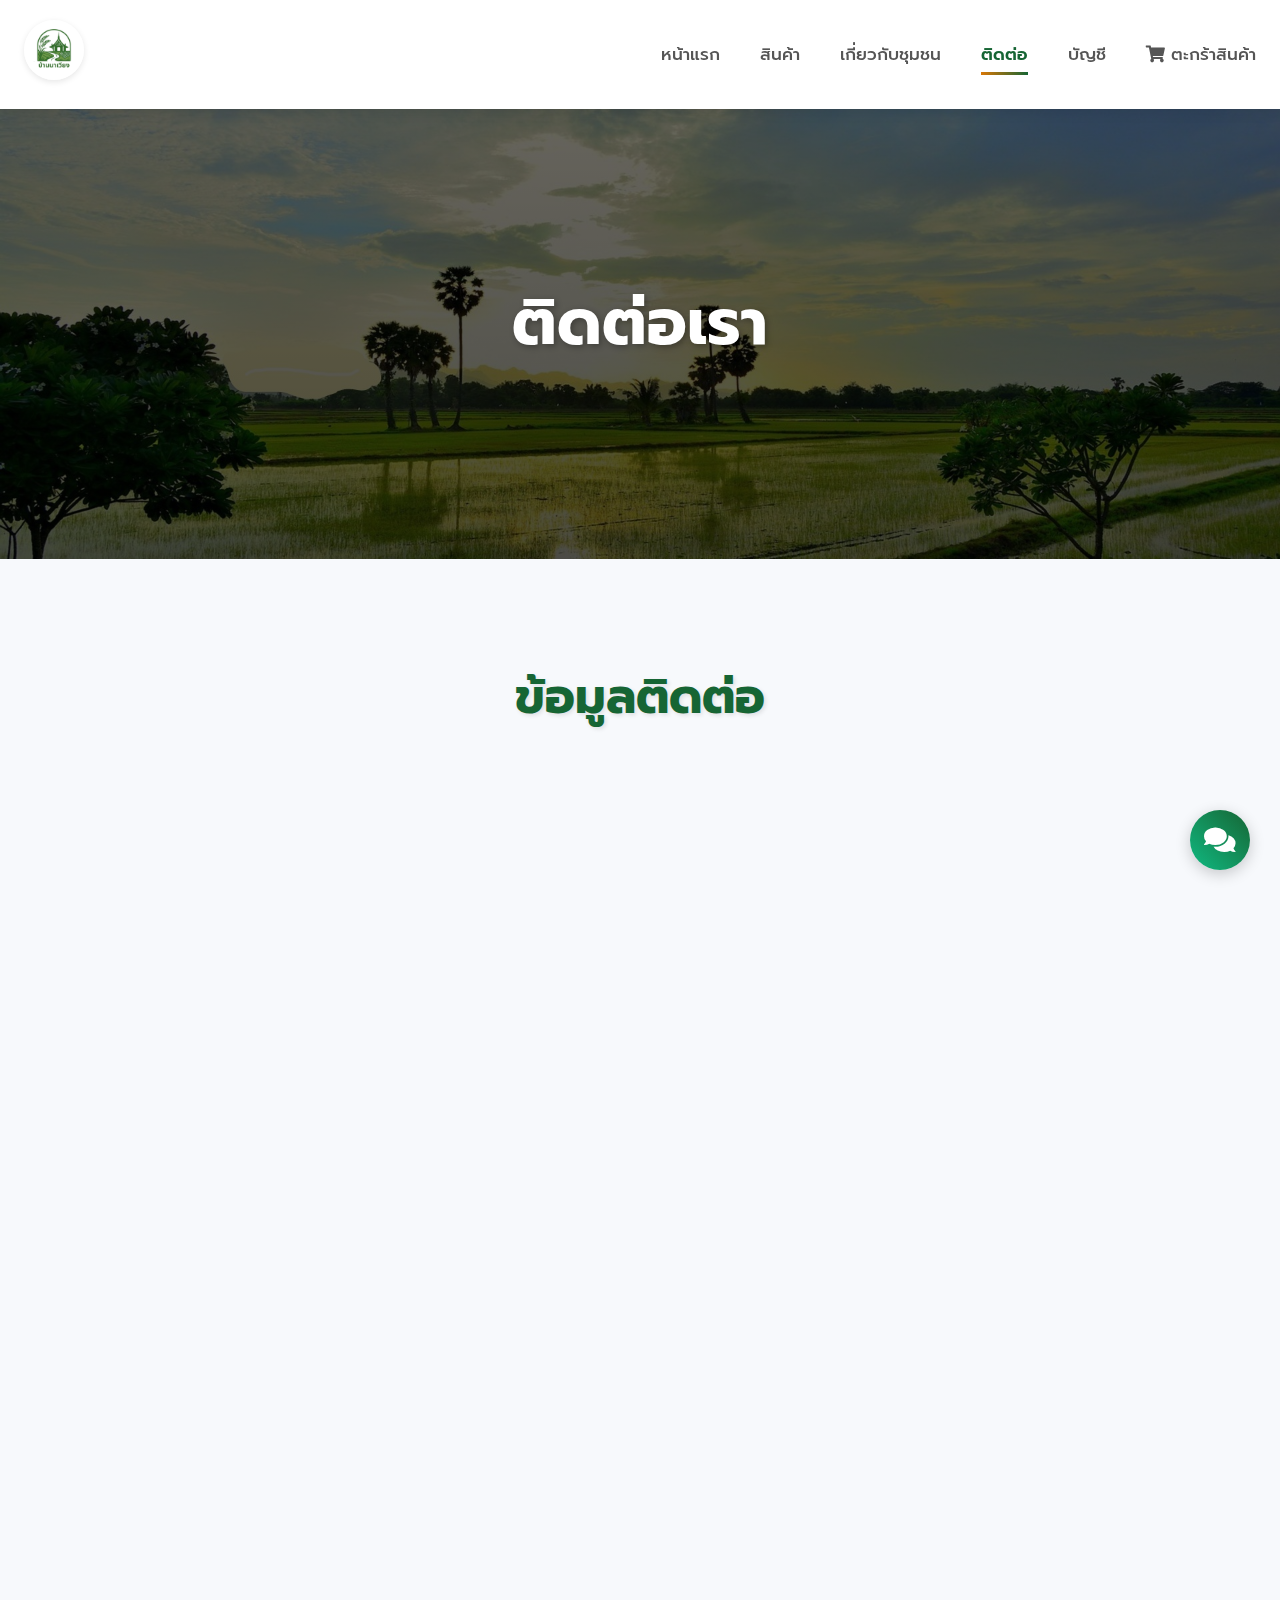
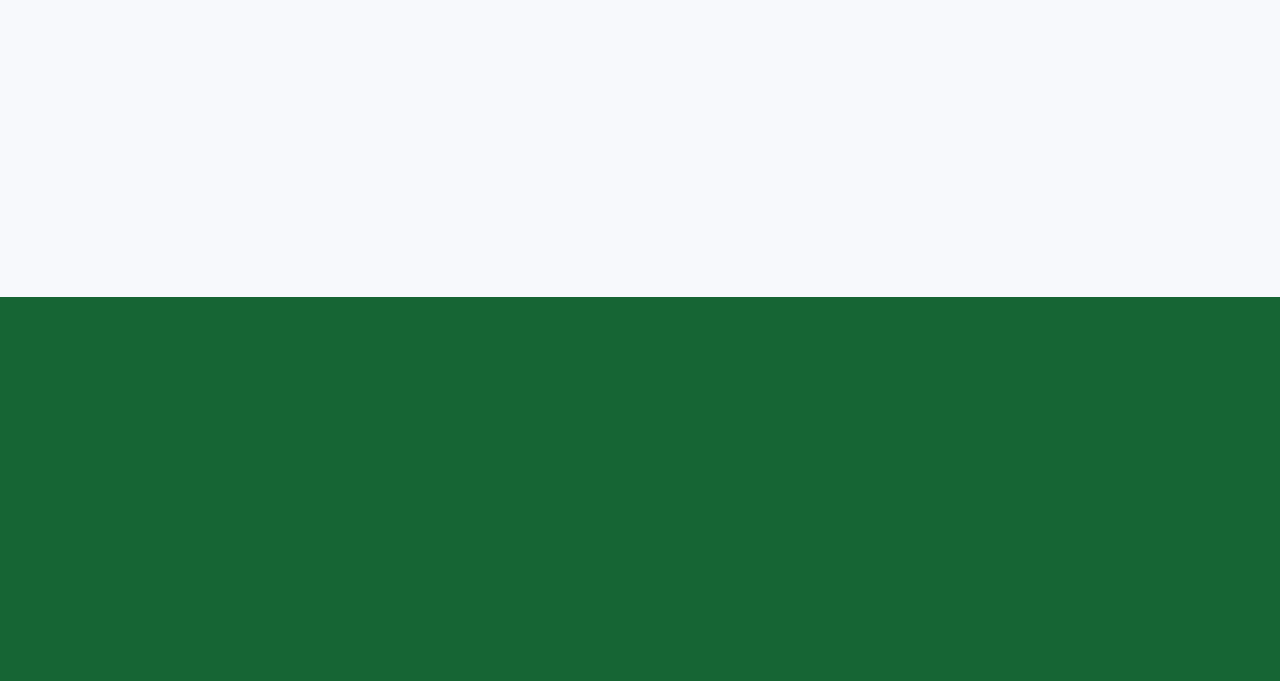
<file: contact.html>
<!DOCTYPE html>
<html lang="th">
<head>
    <meta charset="UTF-8">
    <meta name="viewport" content="width=device-width, initial-scale=1.0">
    <title>ติดต่อเรา | OTOP ชุมชนบ้านนาเวียง</title>
    <link rel="preconnect" href="https://fonts.googleapis.com">
    <link rel="preconnect" href="https://fonts.gstatic.com" crossorigin>
    <link href="https://fonts.googleapis.com/css2?family=Prompt:wght@300;400;500;600;700&display=swap" rel="stylesheet">
    <link rel="stylesheet" href="https://cdnjs.cloudflare.com/ajax/libs/font-awesome/5.15.4/css/all.min.css">
    <link rel="stylesheet" href="css/contact.css">
</head>
<body>
   <nav id="navbar">
        <div class="nav-container">
            <a href="/index.html" class="nav-logo-container animate-fadeIn"><img src="img/logo-main.png" alt="โลโก้ OTOP" class="nav-logo"></a>
            <ul class="nav-links">
                <li><a href="home.html" class="nav-link">หน้าแรก</a></li>
                <li><a href="products.html" class="nav-link">สินค้า</a></li>
                <li><a href="about.html" class="nav-link">เกี่ยวกับชุมชน</a></li>
                <li><a href="contact.html" class="nav-link active">ติดต่อ</a></li>
                <li><a href="account.html" class="nav-link ">บัญชี</a></li>
                <li><a href="cart.html" class="nav-link"><i class="fas fa-shopping-cart"></i> ตะกร้าสินค้า</a></li>
            </ul>
        </div>
    </nav>

    <div id="hero-contact">
        <div class="hero-content reveal">
            <h1>ติดต่อเรา</h1>
        </div>
    </div>

    <section id="contact-info">
        <div class="container">
            <h2 class="reveal">ข้อมูลติดต่อ</h2>
            <div class="contact-details">
                <div class="contact-card reveal">
                    <div class="icon-circle"><i class="fas fa-phone-alt"></i></div>
                    <h4>โทรศัพท์</h4>
                    <p>โทร: <a href="tel:0623892553">06-2389-2553</a></p>
                    <p>เวลาทำการ: จันทร์ - ศุกร์</p>
                    <p>09.00 น. - 17.00 น.</p>
                </div>
                <div class="contact-card reveal">
                    <div class="icon-circle"><i class="fas fa-envelope"></i></div>
                    <h4>อีเมล</h4>
                    <p>ส่งอีเมล: <a href="mailto:piyasanw@gmail.com">piyasanw@gmail.com</a></p>
                    <p>เราจะตอบกลับภายใน 24 ชม.</p>
                </div>
                <div class="contact-card reveal">
                    <div class="icon-circle"><i class="fab fa-line"></i></div>
                    <h4>LINE Official</h4>
                    <p>LINE ID: <a href="https://line.me/ti/p/@yourlineid">@otopnawiang</a></p>
                    <p>แอดไลน์เพื่อรับโปรโมชั่นพิเศษ</p>
                </div>
            </div>
            <h2 class="reveal">เยี่ยมชมชุมชนของเรา</h2>
            <div class="map-container reveal">
                <iframe src="https://www.google.com/maps/embed?pb=!1m14!1m12!1m3!1d1189.660385711052!2d104.59908581291934!3d16.019975954190475!2m3!1f0!2f0!3f0!3m2!1i1024!2i768!4f13.1!5e1!3m2!1sth!2sth!4v1755357524820!5m2!1sth!2sth" width="600" height="450" style="border:0;" allowfullscreen="" loading="lazy" referrerpolicy="no-referrer-when-downgrade"></iframe>
            </div>
        </div>
    </section>

    <footer id="contact">
        <div class="footer-container">
            <div class="footer-section reveal">
                <h3>เกี่ยวกับร้าน OTOP ชุมชน</h3>
                <p>เราคือร้านค้าที่นำเสนอผลิตภัณฑ์ OTOP คุณภาพสูงจากชุมชนบ้านนาเวียง สนับสนุนงานฝีมือท้องถิ่นและความยั่งยืน</p>
                <div class="social-icons">
                    <a href="https://www.facebook.com/frxme.kitisuk" class="social-icon"><i class="fab fa-facebook-f"></i></a>
                    <a href="https://line.me/ti/p/MLQ2KzX_hh" class="social-icon"><i class="fab fa-line"></i></a>
                    <a href="https://www.instagram.com/f4x_me/" class="social-icon"><i class="fab fa-instagram"></i></a>
                </div>
            </div>
            <div class="footer-section reveal">
                <h3>ลิงก์ด่วน</h3>
                <ul class="footer-links">
                    <li><a href="home.html" class="footer-link">หน้าแรก</a></li>
                    <li><a href="products.html" class="footer-link">สินค้า</a></li>
                    <li><a href="about.html" class="footer-link">เกี่ยวกับชุมชน</a></li>
                    <li><a href="contact.html" class="footer-link">ติดต่อ</a></li>
                </ul>
            </div>
            <div class="footer-section reveal">
                <h3>ติดต่อเรา</h3>
                <p><i class="fas fa-envelope"></i> อีเมล: piyasanw@gmail.com</p>
                <p><i class="fas fa-phone-alt"></i> โทร: 06-23892553</p>
                <p><i class="fas fa-map-marker-alt"></i> ที่อยู่: หมู่ 1 ต.นาเวียง อ.เสนางคนิคม จ.อำนาจเจริญ 37290</p>
            </div>
        </div>
        <div class="footer-credit reveal">
            <p>© 2025 ร้าน OTOP ชุมชนบ้านนาเวียง. สงวนลิขสิทธิ์.</p>
        </div>
    </footer>


    <div class="chatbot-container">
        <div class="chatbot-icon" onclick="toggleChatbot()">
            <i class="fas fa-comments"></i>
        </div>
        <div class="chatbot-window" id="chatbot-window">
            <div class="chatbot-header">
                <span>OTOP Chatbot</span>
                <button onclick="toggleChatbot()"><i class="fas fa-times"></i></button>
            </div>
            <div class="chatbot-body" id="chatbot-body">
                <div class="message bot">
                    สวัสดีครับ! ยินดีต้อนรับสู่ร้าน OTOP ชุมชนบ้านนาเวียงครับ มีอะไรให้เราช่วยไหมครับ?
                    <div class="chatbot-suggestions">
                        <button onclick="sendSuggestion('สินค้าขายดี')">สินค้าขายดี</button>
                        <button onclick="sendSuggestion('โปรโมชั่นวันนี้')">โปรโมชั่นวันนี้</button>
                        <button onclick="sendSuggestion('ติดต่อเรา')">ติดต่อเรา</button>
                    </div>
                </div>
            </div>
            <div class="chatbot-footer">
                <input type="text" id="user-input" placeholder="พิมพ์ข้อความของคุณ...">
                <button onclick="sendMessage()"><i class="fas fa-paper-plane"></i></button>
            </div>
        </div>
    </div>

    <script>
        // Scroll Animations
        function reveal() {
            const reveals = document.querySelectorAll('.reveal');
            for (let i = 0; i < reveals.length; i++) {
                let windowHeight = window.innerHeight;
                let elementTop = reveals[i].getBoundingClientRect().top;
                let elementVisible = 150;
                if (elementTop < windowHeight - elementVisible) {
                    reveals[i].classList.add('active');
                } else {
                    reveals[i].classList.remove('active');
                }
            }
        }
        window.addEventListener('scroll', reveal);
        document.addEventListener('DOMContentLoaded', reveal);

        // Navbar on scroll
        const navbar = document.getElementById('navbar');
        window.addEventListener('scroll', () => {
            if (window.scrollY > 50) {
                navbar.classList.add('scrolled');
            } else {
                navbar.classList.remove('scrolled');
            }
        });

        // Chatbot Functions
        function toggleChatbot() {
            document.getElementById('chatbot-window').classList.toggle('active');
        }

        const userInput = document.getElementById('user-input');
        userInput.addEventListener('keypress', function(event) {
            if (event.key === 'Enter') {
                sendMessage();
            }
        });

        function sendSuggestion(message) {
            const chatBody = document.getElementById('chatbot-body');
            
            const userMessageDiv = document.createElement('div');
            userMessageDiv.className = 'message user';
            userMessageDiv.textContent = message;
            chatBody.appendChild(userMessageDiv);
            
            chatBody.scrollTop = chatBody.scrollHeight;

            const botResponse = getBotResponse(message);

            setTimeout(() => {
                const botMessageDiv = document.createElement('div');
                botMessageDiv.className = 'message bot';
                botMessageDiv.innerHTML = botResponse;
                chatBody.appendChild(botMessageDiv);
                chatBody.scrollTop = chatBody.scrollHeight;
            }, 500);
        }

        function sendMessage() {
            const userInput = document.getElementById('user-input');
            const message = userInput.value.trim();
            if (message === '') return;

            sendSuggestion(message);
            userInput.value = '';
        }

        function getBotResponse(message) {
            const lowerCaseMessage = message.toLowerCase();
            
            if (lowerCaseMessage.includes('สวัสดี') || lowerCaseMessage.includes('hello')) {
                return 'สวัสดีครับ ยินดีต้อนรับสู่ร้าน OTOP ชุมชนบ้านนาเวียงครับ มีอะไรให้ช่วยไหมครับ?<div class="chatbot-suggestions"><button onclick="sendSuggestion(\'สินค้าขายดี\')">สินค้าขายดี</button><button onclick="sendSuggestion(\'โปรโมชั่นวันนี้\')">โปรโมชั่นวันนี้</button><button onclick="sendSuggestion(\'ติดต่อเรา\')">ติดต่อเรา</button></div>';
            } else if (lowerCaseMessage.includes('สินค้า') || lowerCaseMessage.includes('มีอะไรขาย')) {
                return 'เรามีสินค้าหลากหลายจากฝีมือชาวบ้าน เช่น ตะกร้าหวาย ไม้กวาด ยาหม่อง และผลิตภัณฑ์จากข้าวหอมมะลิครับ คุณสามารถดูสินค้าทั้งหมดได้ที่เมนู **"สินค้า"** ด้านบนเลยครับ';
            } else if (lowerCaseMessage.includes('สินค้าขายดี')) {
                return 'สินค้าขายดีประจำเดือนของเราคือ **ตะกร้าหวาย** และ **ยาหม่องสมุนไพร** ครับ! เป็นงานฝีมือคุณภาพเยี่ยมที่ลูกค้าชื่นชอบมากที่สุดครับ';
            } else if (lowerCaseMessage.includes('โปรโมชั่น') || lowerCaseMessage.includes('ส่วนลด')) {
                return 'ตอนนี้เรามีโปรโมชั่นพิเศษสำหรับ **ยาหม่อง** ครับ! **ซื้อ 1 แถม 1** ทันทีครับ และมีส่วนลด 20% สำหรับ **ตะกร้าหวาย** ด้วยครับ!';
            } else if (lowerCaseMessage.includes('ที่อยู่') || lowerCaseMessage.includes('ติดต่อ')) {
                return 'ร้านของเราตั้งอยู่ที่ หมู่ 1 ต.นาเวียง อ.เสนางคนิคม จ.อำนาจเจริญ 37290 ครับ หากต้องการข้อมูลเพิ่มเติมสามารถโทร 06-23892553 หรืออีเมล piyasanw@gmail.com ครับ';
            } else if (lowerCaseMessage.includes('ชำระเงิน')) {
                return 'สามารถชำระเงินผ่านระบบตะกร้าสินค้าบนเว็บไซต์ได้เลยครับ หรือติดต่อเบอร์โทรศัพท์ 06-23892553 เพื่อสอบถามช่องทางการชำระเงินอื่น ๆ ครับ';
            } else if (lowerCaseMessage.includes('ขอบคุณ')) {
                return 'ยินดีครับ! หากมีข้อสงสัยอื่น ๆ สอบถามได้ตลอดเวลานะครับ';
            } else {
                return 'ขออภัยครับ ตอนนี้เรามีแค่คำตอบอัตโนมัติเบื้องต้น หากต้องการติดต่อเจ้าหน้าที่โดยตรง กรุณาโทร 06-23892553 หรือฝากข้อความไว้ได้เลยครับ';
            }
        }
    </script>
</body>
</html>
</file>
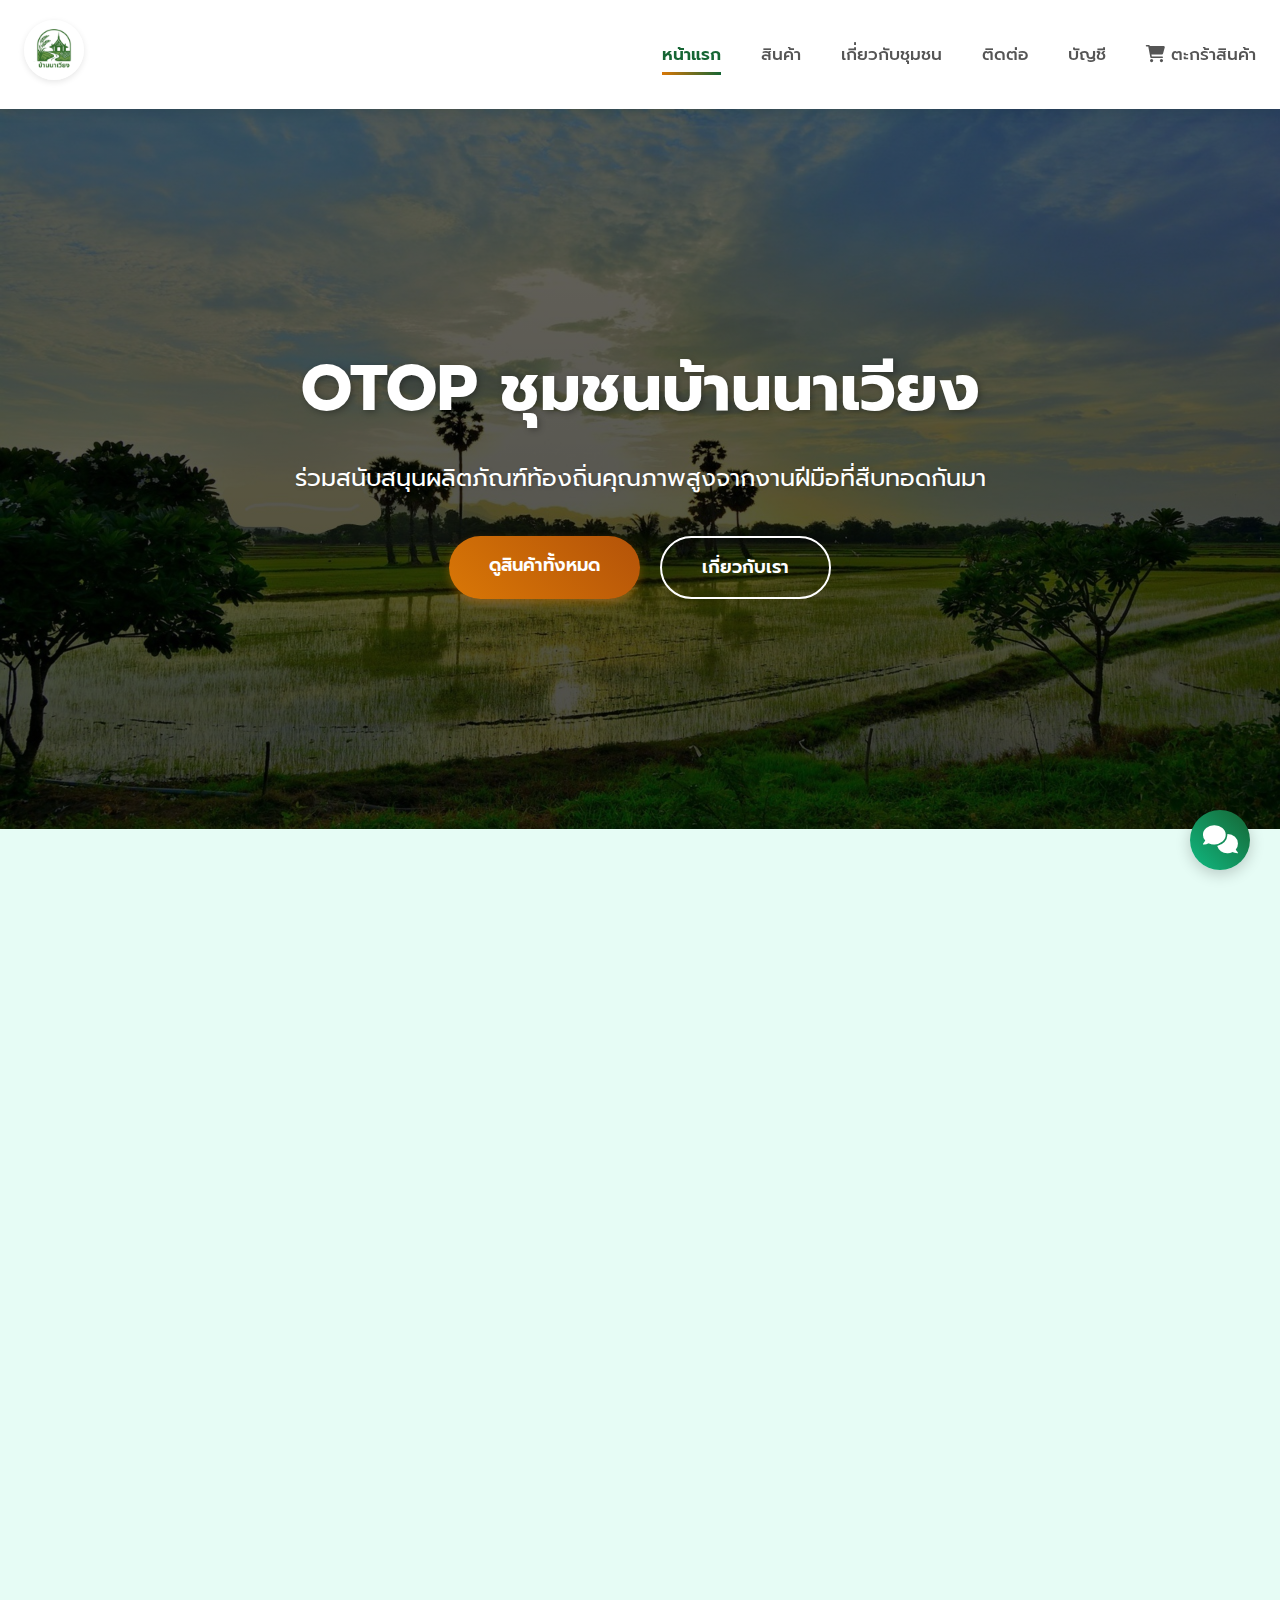
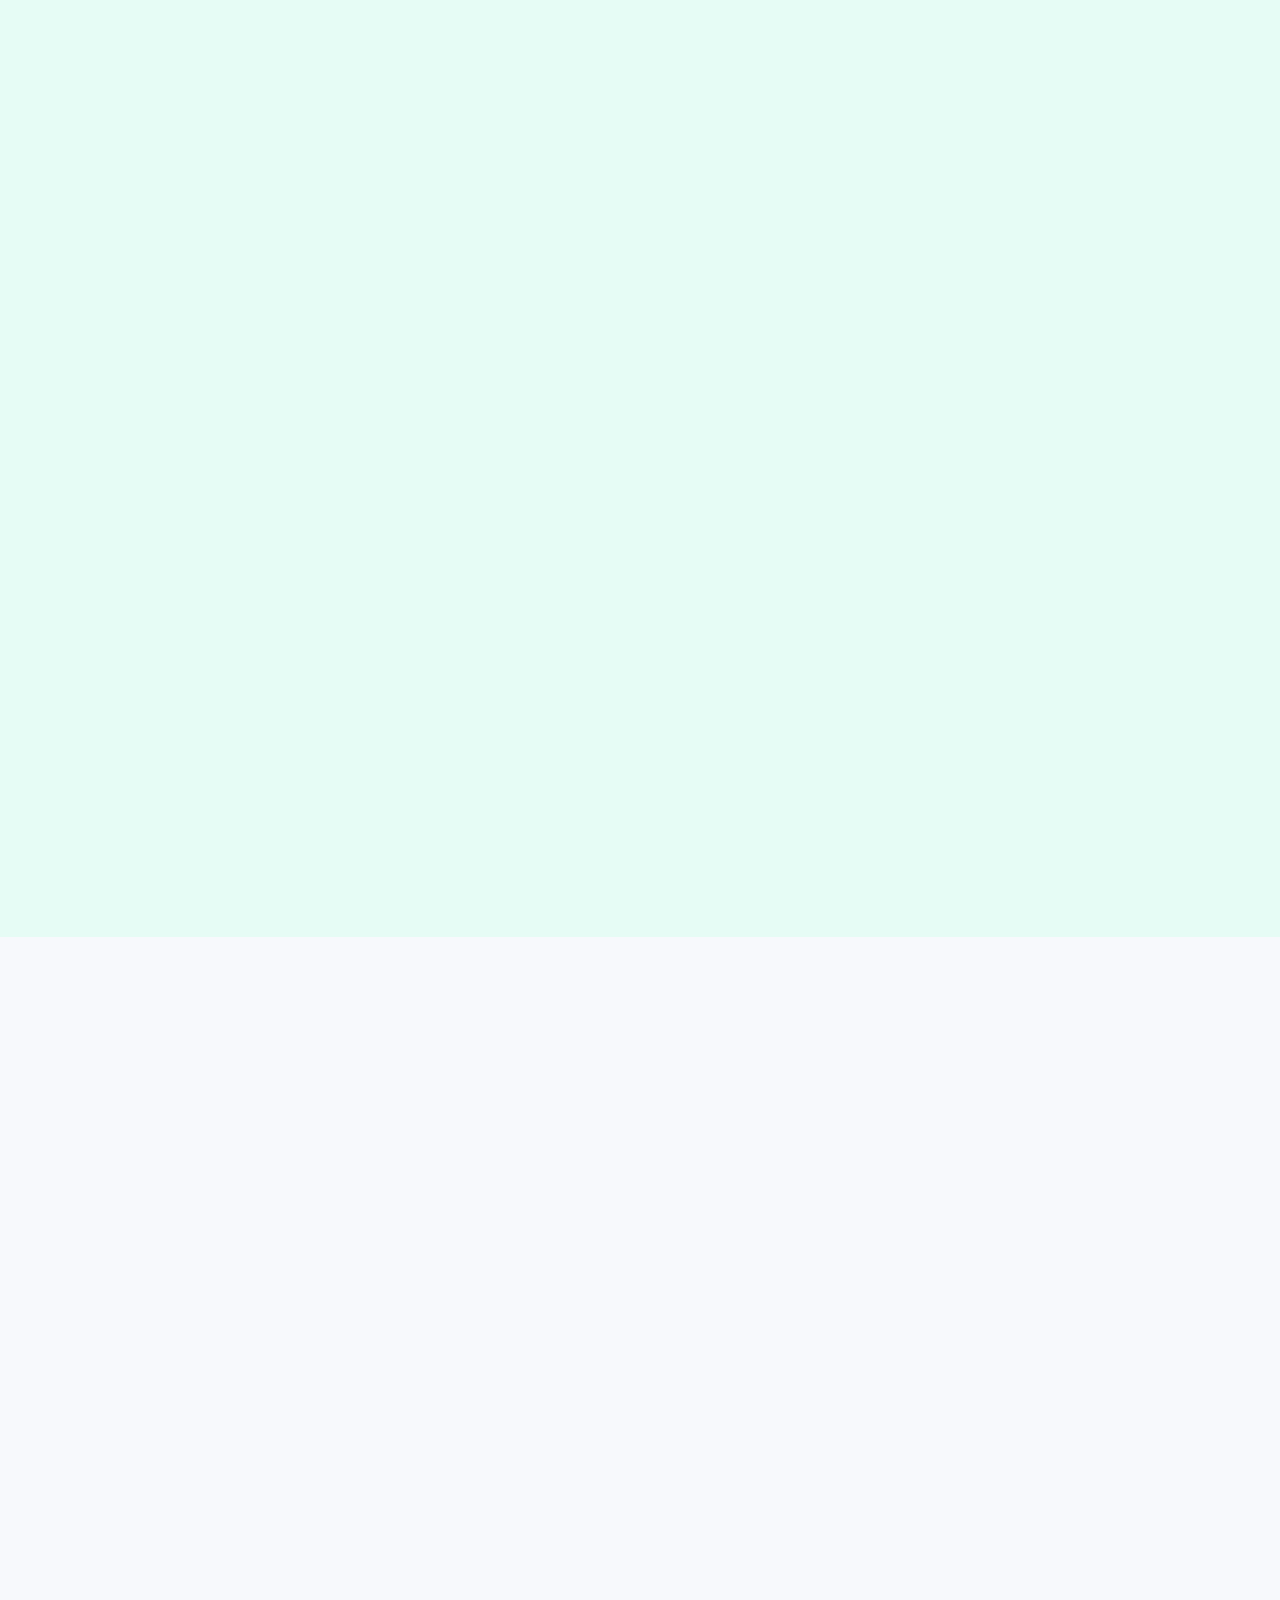
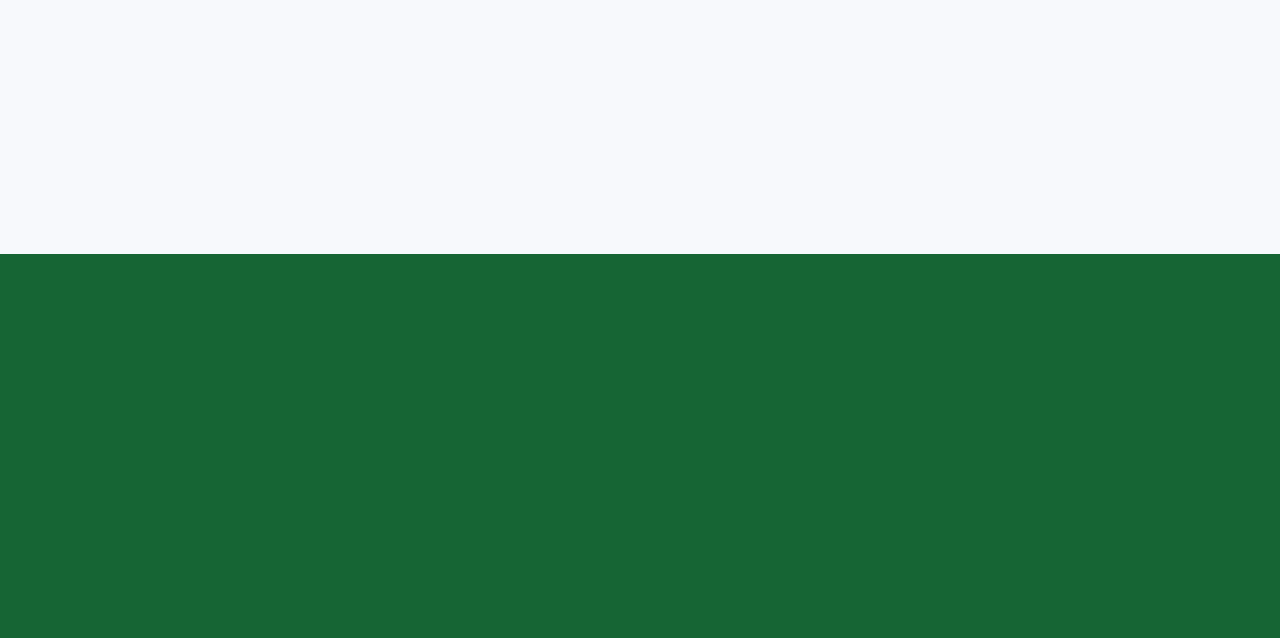
<file: home.html>
<!DOCTYPE html>
<html lang="th">
<head>
    <meta charset="UTF-8">
    <meta name="viewport" content="width=device-width, initial-scale=1.0">
    <title>ร้าน OTOP ชุมชนบ้านนาเวียง - หน้าแรก</title>
    <link href="https://fonts.googleapis.com/css2?family=Prompt:wght@400;600;700&display=swap" rel="stylesheet">
    <link rel="stylesheet" href="https://cdnjs.cloudflare.com/ajax/libs/font-awesome/6.0.0-beta3/css/all.min.css">
    <link rel="stylesheet" href="css/home.css">
    <link rel="icon" type="image/png" href="img/iconbar.png">
</head>
<body>
   <nav id="navbar">
        <div class="nav-container">
            <a href="/index.html" class="nav-logo-container animate-fadeIn"><img src="img/logo-main.png" alt="โลโก้ OTOP" class="nav-logo"></a>
            <ul class="nav-links">
                <li><a href="home.html" class="nav-link active">หน้าแรก</a></li>
                <li><a href="products.html" class="nav-link">สินค้า</a></li>
                <li><a href="about.html" class="nav-link">เกี่ยวกับชุมชน</a></li>
                <li><a href="contact.html" class="nav-link">ติดต่อ</a></li>
                <li><a href="account.html" class="nav-link ">บัญชี</a></li>
                <li><a href="cart.html" class="nav-link"><i class="fas fa-shopping-cart"></i> ตะกร้าสินค้า</a></li>
            </ul>
        </div>
    </nav>

    <div id="home">
        <div class="hero-content reveal">
            <h1>OTOP ชุมชนบ้านนาเวียง</h1>
            <p>ร่วมสนับสนุนผลิตภัณฑ์ท้องถิ่นคุณภาพสูงจากงานฝีมือที่สืบทอดกันมา</p>
            <div class="hero-buttons">
                <a href="/products.html" class="hero-btn">ดูสินค้าทั้งหมด</a>
                <a href="about.html" class="hero-btn outline">เกี่ยวกับเรา</a>
            </div>
        </div>
    </div>

    <section id="community">
        <div class="container">
            <h2 class="reveal">เกี่ยวกับชุมชน</h2>
            <div class="community-content reveal">
                <div class="community-text">
                    <h3>ประวัติความเป็นมา</h3>
                    <p>บ้านนาเวียงเป็นชุมชนเก่าแก่ที่มีประวัติความเป็นมาสืบทอดกันมาหลายชั่วอายุคน โดยมีต้นกำเนิดจากกลุ่มผู้คนที่อพยพมาจากแขวงเวียงจันทน์ ประเทศลาว ในช่วงสมัยกรุงรัตนโกสินทร์ตอนต้นถึงกลาง ซึ่งเป็นยุคที่เกิดการเปลี่ยนแปลงทางการปกครองและความไม่สงบในภูมิภาคลุ่มน้ำโขง ประชาชนจำนวนหนึ่งได้อพยพข้ามแม่น้ำโขงเข้ามาตั้งถิ่นฐานในพื้นที่ฝั่งไทยเพื่อแสวงหาความสงบและพื้นที่ทำกิน กลุ่มคนเหล่านี้ได้เลือกพื้นที่ราบลุ่มอุดมสมบูรณ์ใกล้ลำน้ำหมันและป่าโปร่งเป็นที่ตั้งถิ่นฐานถาวร และได้ตั้งชื่อหมู่บ้านว่า **“นาเวียง”** โดยคำว่า “นา” หมายถึงพื้นที่ทำการเกษตร ส่วนคำว่า “เวียง” เป็นภาษาลาว หมายถึงเมืองหรือชุมชนใหญ่ ซึ่งสะท้อนถึงรากเหง้าทางวัฒนธรรมที่มาจากเวียงจันทน์ ชาวบ้านนาเวียงจึงสืบเชื้อสายจากชาวลาวเวียงจันทน์อย่างชัดเจน ทั้งในด้านภาษา วัฒนธรรม การแต่งกาย และประเพณี เช่น การพูดภาษาถิ่นที่ใกล้เคียงกับลาวเวียงจันทน์ การแต่งกายด้วยผ้าซิ่น ผ้าขาวม้า และการสืบทอดประเพณีบุญเดือนต่าง ๆ ที่ยังคงรักษาไว้จนถึงปัจจุบัน บ้านนาเวียงจึงเป็นอีกหนึ่งชุมชนที่มีอัตลักษณ์โดดเด่น ทั้งในด้านวัฒนธรรม วิถีชีวิต และประวัติศาสตร์การตั้งถิ่นฐานที่เชื่อมโยงกับเมืองเวียงจันทน์ในอดีตอย่างแนบแน่น</p>
                </div>
            </div>
        </div>
    </section>

    <section id="about">
        <div class="container">
            <h2 class="reveal">ความหมายของโลโก้</h2>
            <div class="logo-container">
                <img src="img/logo-main-Pica.png" alt="โลโก้ OTOP ชุมชน" class="logo-image reveal">
                <div class="meaning-container">
                    <div class="meaning-box reveal" style="animation-delay: 0s;">
                        <img src="img/2.png" alt="ต้นข้าว">
                        <div>
                            <h3>ต้นข้าว</h3>
                            <p>แสดงถึงอาชีพหลักของชาวบ้านนาเวียงคือการทำนา เป็นสัญลักษณ์ของความอุดมสมบูรณ์ ความเพียร และชีวิตที่ผูกพันกับผืนดิน</p>
                        </div>
                    </div>
                    <div class="meaning-box reveal" style="animation-delay: 0.2s;">
                        <img src="img/3.png" alt="เรือนไทยลาว">
                        <div>
                            <h3>เรือนไทยลาวทรงจั่ว</h3>
                            <p>แทนวัดหรืออาคารสถาปัตยกรรมแบบลาวเวียง ซึ่งเป็นรากเหง้าของชุมชน หลังคายกสูงปลายแหลมคล้ายวัดในเวียงจันทน์ สื่อถึงวัฒนธรรม ประเพณี และความศรัทธาในศาสนา</p>
                        </div>
                    </div>
                    <div class="meaning-box reveal" style="animation-delay: 0.4s;">
                        <img src="img/4.png" alt="ลายผ้าทอ">
                        <div>
                            <h3>ลายผ้าทอ</h3>
                            <p>ลวดลายคล้ายผ้าพื้นเมือง หรือ "ลายจก" เป็นเครื่องแทนตัวตนและวัฒนธรรมอีสาน-ลาว ที่สืบทอดกันมา</p>
                        </div>
                    </div>
                    <div class="meaning-box reveal" style="animation-delay: 0.6s;">
                        <img src="img/5.png" alt="ลำน้ำ">
                        <div>
                            <h3>ลำน้ำ</h3>
                            <p>สื่อถึงลำน้ำ ลำห้วย หรือทางเดินในหมู่บ้าน หมายถึงเส้นทางของชีวิต วิถีเรียบง่าย และการเชื่อมโยงผู้คนในชุมชน</p>
                        </div>
                    </div>
                </div>
            </div>
        </div>
    </section>

    <section id="featured">
        <div class="container">
            <h2 class="reveal">สินค้าแนะนำ</h2>
            <div class="product-grid">
                <div class="product-card reveal">
                    <div class="sale-badge">ลด 20%</div>
                    <img src="img/ตระกร้าหวาย.jpg" alt="ตะกร้าหวาย">
                    <div class="product-card-content">
                        <h3>ตะกร้าหวาย</h3>
                        <p>200 บาท</p>
                        <div class="buttons">
                            <a href="/products.html">ดูรายละเอียด</a>
                        </div>
                    </div>
                </div>
                <div class="product-card reveal">
                    <img src="img/ไม้กวาด.jpg" alt="ไม้กวาด">
                    <div class="product-card-content">
                        <h3>ไม้กวาด</h3>
                        <p>30 บาท</p>
                        <div class="buttons">
                            <a href="/products.html">ดูรายละเอียด</a>
                        </div>
                    </div>
                </div>
                <div class="product-card reveal">
                    <div class="sale-badge">ลด10%</div>
                    <img src="img/ยาหม่อง.jpg" alt="ยาหม่อง">
                    <div class="product-card-content">
                        <h3>ยาหม่อง</h3>
                        <p>20 บาท</p>
                        <div class="buttons">
                            <a href="/products.html">ดูรายละเอียด</a>
                        </div>
                    </div>
                </div>
            </div>
            <div class="view-more reveal">
                <a href="/products.html" class="view-more-button">ดูสินค้าเพิ่มเติม</a>
            </div>
        </div>
    </section>

    <footer id="contact">
        <div class="footer-container">
            <div class="footer-section reveal">
                <h3>เกี่ยวกับร้าน OTOP ชุมชน</h3>
                <p>เราคือร้านค้าที่นำเสนอผลิตภัณฑ์ OTOP คุณภาพสูงจากชุมชนบ้านนาเวียง สนับสนุนงานฝีมือท้องถิ่นและความยั่งยืน</p>
                <div class="social-icons">
                    <a href="https://www.facebook.com/frxme.kitisuk" class="social-icon"><i class="fab fa-facebook-f"></i></a>
                    <a href="https://line.me/ti/p/MLQ2KzX_hh" class="social-icon"><i class="fab fa-line"></i></a>
                    <a href="https://www.instagram.com/f4x_me/" class="social-icon"><i class="fab fa-instagram"></i></a>
                </div>
            </div>
            <div class="footer-section reveal">
                <h3>ลิงก์ด่วน</h3>
                <ul class="footer-links">
                    <li><a href="home.html" class="footer-link">หน้าแรก</a></li>
                    <li><a href="products.html" class="footer-link">สินค้า</a></li>
                    <li><a href="about.html" class="footer-link">เกี่ยวกับชุมชน</a></li>
                    <li><a href="contact.html" class="footer-link">ติดต่อ</a></li>
                </ul>
            </div>
            <div class="footer-section reveal">
                <h3>ติดต่อเรา</h3>
                <p><i class="fas fa-envelope"></i> อีเมล: piyasanw@gmail.com</p>
                <p><i class="fas fa-phone-alt"></i> โทร: 06-23892553</p>
                <p><i class="fas fa-map-marker-alt"></i> ที่อยู่: หมู่ 1 ต.นาเวียง อ.เสนางคนิคม จ.อำนาจเจริญ 37290</p>
            </div>
        </div>
        <div class="footer-credit reveal">
            <p>© 2025 ร้าน OTOP ชุมชนบ้านนาเวียง. สงวนลิขสิทธิ์.</p>
        </div>
    </footer>

    <div class="chatbot-container">
        <div class="chatbot-icon" onclick="toggleChatbot()">
            <i class="fas fa-comments"></i>
        </div>
        <div class="chatbot-window" id="chatbot-window">
            <div class="chatbot-header">
                <span>OTOP Chatbot</span>
                <button onclick="toggleChatbot()"><i class="fas fa-times"></i></button>
            </div>
            <div class="chatbot-body" id="chatbot-body">
                <div class="message bot">
                    สวัสดีครับ! ยินดีต้อนรับสู่ร้าน OTOP ชุมชนบ้านนาเวียงครับ มีอะไรให้เราช่วยไหมครับ?
                    <div class="chatbot-suggestions">
                        <button onclick="sendSuggestion('สินค้าขายดี')">สินค้าขายดี</button>
                        <button onclick="sendSuggestion('โปรโมชั่นวันนี้')">โปรโมชั่นวันนี้</button>
                        <button onclick="sendSuggestion('ติดต่อเรา')">ติดต่อเรา</button>
                    </div>
                </div>
            </div>
            <div class="chatbot-footer">
                <input type="text" id="user-input" placeholder="พิมพ์ข้อความของคุณ...">
                <button onclick="sendMessage()"><i class="fas fa-paper-plane"></i></button>
            </div>
        </div>
    </div>

    <script>
        // Scroll Animations
            function reveal() {
                const reveals = document.querySelectorAll('.reveal');
                for (let i = 0; i < reveals.length; i++) {
                    let windowHeight = window.innerHeight;
                    let elementTop = reveals[i].getBoundingClientRect().top;
                    let elementVisible = 150;
                    if (elementTop < windowHeight - elementVisible) {
                        reveals[i].classList.add('active');
                    } else {
                        reveals[i].classList.remove('active');
                    }
                }
            }
            window.addEventListener('scroll', reveal);
            document.addEventListener('DOMContentLoaded', reveal);

        // Navbar on scroll
        const navbar = document.getElementById('navbar');
        window.addEventListener('scroll', () => {
            if (window.scrollY > 50) {
                navbar.classList.add('scrolled');
            } else {
                navbar.classList.remove('scrolled');
            }
        });

        // Chatbot Functions
        function toggleChatbot() {
            document.getElementById('chatbot-window').classList.toggle('active');
        }

        const userInput = document.getElementById('user-input');
        userInput.addEventListener('keypress', function(event) {
            if (event.key === 'Enter') {
                sendMessage();
            }
        });

        function sendSuggestion(message) {
            const chatBody = document.getElementById('chatbot-body');
            
            const userMessageDiv = document.createElement('div');
            userMessageDiv.className = 'message user';
            userMessageDiv.textContent = message;
            chatBody.appendChild(userMessageDiv);
            
            chatBody.scrollTop = chatBody.scrollHeight;

            const botResponse = getBotResponse(message);

            setTimeout(() => {
                const botMessageDiv = document.createElement('div');
                botMessageDiv.className = 'message bot';
                botMessageDiv.innerHTML = botResponse;
                chatBody.appendChild(botMessageDiv);
                chatBody.scrollTop = chatBody.scrollHeight;
            }, 500);
        }

        function sendMessage() {
            const userInput = document.getElementById('user-input');
            const message = userInput.value.trim();
            if (message === '') return;

            sendSuggestion(message);
            userInput.value = '';
        }

        function getBotResponse(message) {
            const lowerCaseMessage = message.toLowerCase();
            
            if (lowerCaseMessage.includes('สวัสดี') || lowerCaseMessage.includes('hello')) {
                return 'สวัสดีครับ ยินดีต้อนรับสู่ร้าน OTOP ชุมชนบ้านนาเวียงครับ มีอะไรให้ช่วยไหมครับ?<div class="chatbot-suggestions"><button onclick="sendSuggestion(\'สินค้าขายดี\')">สินค้าขายดี</button><button onclick="sendSuggestion(\'โปรโมชั่นวันนี้\')">โปรโมชั่นวันนี้</button><button onclick="sendSuggestion(\'ติดต่อเรา\')">ติดต่อเรา</button></div>';
            } else if (lowerCaseMessage.includes('สินค้า') || lowerCaseMessage.includes('มีอะไรขาย')) {
                return 'เรามีสินค้าหลากหลายจากฝีมือชาวบ้าน เช่น ตะกร้าหวาย ไม้กวาด ยาหม่อง และผลิตภัณฑ์จากข้าวหอมมะลิครับ คุณสามารถดูสินค้าทั้งหมดได้ที่เมนู **"สินค้า"** ด้านบนเลยครับ';
            } else if (lowerCaseMessage.includes('สินค้าขายดี')) {
                return 'สินค้าขายดีประจำเดือนของเราคือ **ตะกร้าหวาย** และ **ยาหม่องสมุนไพร** ครับ! เป็นงานฝีมือคุณภาพเยี่ยมที่ลูกค้าชื่นชอบมากที่สุดครับ';
            } else if (lowerCaseMessage.includes('โปรโมชั่น') || lowerCaseMessage.includes('ส่วนลด')) {
                return 'ตอนนี้เรามีโปรโมชั่นพิเศษสำหรับ **ยาหม่อง** ครับ! **ซื้อ 1 แถม 1** ทันทีครับ และมีส่วนลด 20% สำหรับ **ตะกร้าหวาย** ด้วยครับ!';
            } else if (lowerCaseMessage.includes('ที่อยู่') || lowerCaseMessage.includes('ติดต่อ')) {
                return 'ร้านของเราตั้งอยู่ที่ หมู่ 1 ต.นาเวียง อ.เสนางคนิคม จ.อำนาจเจริญ 37290 ครับ หากต้องการข้อมูลเพิ่มเติมสามารถโทร 06-23892553 หรืออีเมล piyasanw@gmail.com ครับ';
            } else if (lowerCaseMessage.includes('ชำระเงิน')) {
                return 'สามารถชำระเงินผ่านระบบตะกร้าสินค้าบนเว็บไซต์ได้เลยครับ หรือติดต่อเบอร์โทรศัพท์ 06-23892553 เพื่อสอบถามช่องทางการชำระเงินอื่น ๆ ครับ';
            } else if (lowerCaseMessage.includes('ขอบคุณ')) {
                return 'ยินดีครับ! หากมีข้อสงสัยอื่น ๆ สอบถามได้ตลอดเวลานะครับ';
            } else {
                return 'ขออภัยครับ ตอนนี้เรามีแค่คำตอบอัตโนมัติเบื้องต้น หากต้องการติดต่อเจ้าหน้าที่โดยตรง กรุณาโทร 06-23892553 หรือฝากข้อความไว้ได้เลยครับ';
            }
        }
    </script>
</body>
</html>
</file>
<file: css/about.css>
/* General Styles */
        * { box-sizing: border-box; margin: 0; padding: 0; }
        body { font-family: 'Prompt', sans-serif; background-color: #f7f9fc; line-height: 1.6; color: #333; }
        html { scroll-behavior: smooth; }

        /* Animations */
        @keyframes fadeIn { from { opacity: 0; } to { opacity: 1; } }
        @keyframes fadeInUp { from { transform: translateY(30px); opacity: 0; } to { transform: translateY(0); opacity: 1; } }
        .animate-fadeIn { animation: fadeIn 0.8s ease-out forwards; }
        .animate-fadeInUp { animation: fadeInUp 0.8s ease-out forwards; }
        .reveal { opacity: 0; transform: translateY(20px); transition: opacity 0.6s ease-out, transform 0.6s ease-out; }
        .reveal.active { opacity: 1; transform: translateY(0); }
        .product-card:hover .product-card-content { transform: translateY(0); }

        /* Navbar */
        nav { background-color: #ffffff; box-shadow: 0 4px 12px rgba(0, 0, 0, 0.08); padding: 20px 24px; position: sticky; top: 0; z-index: 100; transition: all 0.3s ease; }
        nav.scrolled { padding: 10px 24px; background-color: rgba(255, 255, 255, 0.95); backdrop-filter: blur(10px); }
        .nav-container { max-width: 1400px; margin: 0 auto; display: flex; justify-content: space-between; align-items: center; }
        .nav-logo { width: 60px; height: 60px; border-radius: 50%; object-fit: cover; box-shadow: 0 2px 6px rgba(0, 0, 0, 0.1); transition: transform 0.3s ease; }
        .nav-logo:hover { transform: scale(1.1) rotate(10deg); }
        .nav-links { list-style: none; display: flex; gap: 40px; }
        .nav-link { color: #555; text-decoration: none; font-size: 17px; font-weight: 500; position: relative; transition: color 0.3s ease; }
        .nav-link:hover { color: #d97706; }
        .nav-link.active { color: #166534; font-weight: 600; }
        .nav-link::after { content: ''; position: absolute; width: 0; height: 3px; bottom: -8px; left: 0; background: linear-gradient(90deg, #d97706, #166534); transition: width 0.4s ease; }
        .nav-link:hover::after, .nav-link.active::after { width: 100%; }

         .cart-toggle { 
            background: linear-gradient(135deg, #22c55e, #15803d); 
            color: #fff; 
            padding: 12px 24px; 
            border: none; 
            border-radius: 50px; 
            font-size: 16px; 
            font-weight: 600; 
            cursor: pointer; 
            transition: all 0.3s ease; 
            box-shadow: 0 3px 10px rgba(34, 197, 94, 0.3); 
        }
        .cart-toggle:hover { transform: translateY(-2px); box-shadow: 0 5px 15px rgba(34, 197, 94, 0.5); }

        /* Hero Section */
        #hero-community {
            background: linear-gradient(rgba(0, 0, 0, 0.6), rgba(0, 0, 0, 0.7)), url('bg-img.jpg') no-repeat center center;
            background-size: cover;
            min-height: 50vh;
            display: flex;
            align-items: center;
            justify-content: center;
            text-align: center;
            color: #fff;
            padding: 24px;
        }
        #hero-community h1 { font-size: 64px; font-weight: 700; margin-bottom: 20px; text-shadow: 2px 2px 6px rgba(0, 0, 0, 0.3); }

        /* Section */
        section { padding: 100px 0; }
        .container { max-width: 1400px; margin: 0 auto; padding: 0 24px; }
        h2 { font-size: 48px; font-weight: 700; color: #166534; text-align: center; margin-bottom: 60px; text-shadow: 2px 2px 4px rgba(0, 0, 0, 0.1); }
        h3 { font-size: 28px; font-weight: 600; color: #d97706; margin-bottom: 15px; }

        /* Community Content */
        .community-content-wrapper {
            display: grid;
            grid-template-columns: repeat(auto-fit, minmax(300px, 1fr));
            gap: 60px;
        }
        .community-card {
            background-color: #ffffff;
            border-radius: 20px;
            box-shadow: 0 10px 25px rgba(0, 0, 0, 0.08);
            overflow: hidden;
            transition: transform 0.4s ease, box-shadow 0.4s ease;
        }
        .community-card:hover { transform: translateY(-10px); box-shadow: 0 15px 35px rgba(0, 0, 0, 0.15); }
        .community-card img {
            width: 100%;
            height: 300px;
            object-fit: cover;
            transition: transform 0.4s ease;
        }
        .community-card:hover img { transform: scale(1.05); }
        .community-card-body { padding: 30px; }
        .community-card-body p { font-size: 18px; line-height: 1.8; text-align: justify; }

        .community-card h4 {
            font-size: 24px;
            color: #166534;
            margin-bottom: 15px;
            text-align: center;
        }
        .community-card .read-more {
            display: block;
            text-align: center;
            margin-top: 20px;
            font-weight: 600;
            color: #d97706;
            text-decoration: none;
            transition: color 0.3s ease;
        }
        .community-card .read-more:hover { color: #b45309; }

        /* Product Origin Section */
        .product-origin {
            display: grid;
            grid-template-columns: 1fr;
            gap: 40px;
        }
        .product-origin-item {
            display: flex;
            flex-direction: column;
            align-items: center;
            text-align: center;
        }
        .product-origin-item img {
            width: 100%;
            max-width: 600px;
            height: auto;
            border-radius: 20px;
            box-shadow: 0 10px 25px rgba(0, 0, 0, 0.1);
            margin-bottom: 20px;
        }
        .product-origin-item h4 {
            font-size: 28px;
            color: #166534;
            margin-bottom: 15px;
        }
        .product-origin-item p {
            font-size: 18px;
            line-height: 1.8;
            max-width: 800px;
        }

        /* Footer */
       footer { background-color: #166534; color: #e6fcf5; padding: 64px 0; }
        .footer-container { max-width: 1400px; margin: 0 auto; padding: 0 24px; display: grid; grid-template-columns: repeat(auto-fit, minmax(280px, 1fr)); gap: 40px; }
        .footer-section h3 { font-size: 22px; font-weight: 600; color: #d97706; margin-bottom: 20px; }
        .footer-section p, .footer-link { font-size: 16px; color: #e6fcf5; margin-bottom: 12px; }
        .footer-links { list-style: none; padding: 0; margin: 0; display: flex; flex-direction: column; gap: 12px; }
        .footer-link { text-decoration: none; transition: color 0.3s ease; }
        .footer-link:hover { color: #facc15; }
        .social-icons { display: flex; gap: 15px; margin-top: 15px; }
        .social-icon { color: #e6fcf5; font-size: 24px; transition: color 0.3s ease, transform 0.3s ease; }
        .social-icon:hover { color: #facc15; transform: scale(1.2); }
        .footer-credit { margin-top: 40px; text-align: center; font-size: 14px; color: #a0a0a0; }

        /* Chatbot Styles */
        .chatbot-container { position: fixed; bottom: 30px; right: 30px; z-index: 1000; }
        .chatbot-icon {
            width: 60px;
            height: 60px;
            background: linear-gradient(45deg, #10b981, #166534);
            color: #fff;
            border-radius: 50%;
            display: flex;
            align-items: center;
            justify-content: center;
            font-size: 28px;
            cursor: pointer;
            box-shadow: 0 4px 15px rgba(0, 0, 0, 0.2);
            transition: all 0.3s ease;
        }
        .chatbot-icon:hover { transform: scale(1.1); box-shadow: 0 6px 20px rgba(0, 0, 0, 0.3); }
        .chatbot-window {
            width: 350px;
            height: 450px;
            background: #fff;
            border-radius: 15px;
            box-shadow: 0 5px 25px rgba(0, 0, 0, 0.3);
            display: none;
            flex-direction: column;
            overflow: hidden;
            position: absolute;
            bottom: 80px;
            right: 0;
            transform-origin: bottom right;
            animation: popIn 0.3s ease-out;
        }
        @keyframes popIn { from { transform: scale(0.5); opacity: 0; } to { transform: scale(1); opacity: 1; } }
        .chatbot-window.active { display: flex; }
        .chatbot-header {
            background: linear-gradient(45deg, #166534, #10b981);
            color: #fff;
            padding: 15px;
            text-align: center;
            font-size: 18px;
            font-weight: 600;
            display: flex;
            justify-content: space-between;
            align-items: center;
        }
        .chatbot-header span { font-size: 20px; }
        .chatbot-header button { background: none; border: none; color: #fff; font-size: 24px; cursor: pointer; transition: transform 0.2s ease; }
        .chatbot-header button:hover { transform: scale(1.2); }
        .chatbot-body { flex-grow: 1; padding: 15px; overflow-y: auto; background: #f0f2f5; display: flex; flex-direction: column; gap: 10px; }
        .message { padding: 10px 15px; border-radius: 15px; max-width: 80%; }
        .message.bot { background: #e2e8f0; align-self: flex-start; }
        .message.user { background: #166534; color: #fff; align-self: flex-end; }
        .chatbot-suggestions {
            display: flex;
            flex-wrap: wrap;
            gap: 8px;
            margin-top: 10px;
        }
        .chatbot-suggestions button {
            background: #10b981;
            color: #fff;
            border: none;
            padding: 8px 15px;
            border-radius: 20px;
            font-size: 14px;
            cursor: pointer;
            transition: all 0.2s ease;
        }
        .chatbot-suggestions button:hover { background: #0c9f70; }
        .chatbot-footer { display: flex; padding: 10px; border-top: 1px solid #ddd; background: #fff; }
        .chatbot-footer input { flex-grow: 1; border: 1px solid #ddd; border-radius: 20px; padding: 10px 15px; font-size: 16px; margin-right: 10px; }
        .chatbot-footer button {
            background: #10b981;
            color: #fff;
            border: none;
            border-radius: 50%;
            width: 40px;
            height: 40px;
            display: flex;
            align-items: center;
            justify-content: center;
            cursor: pointer;
            transition: all 0.3s ease;
        }
        .chatbot-footer button:hover { background: #16a34a; transform: scale(1.1); }
        
        /* Responsive Design */
        @media (max-width: 1024px) {
            .nav-links { gap: 20px; }
            .nav-link { font-size: 15px; }
            #hero-community h1 { font-size: 48px; }
            h2 { font-size: 36px; }
        }
        @media (max-width: 768px) {
            .nav-container { flex-direction: column; gap: 15px; }
            .nav-links { flex-direction: column; align-items: center; gap: 10px; }
            #hero-community h1 { font-size: 36px; }
            .community-content-wrapper { grid-template-columns: 1fr; }
            .product-origin-item { flex-direction: column; }
            .chatbot-window { width: 90%; right: 5%; bottom: 90px; }
            .chatbot-icon { width: 50px; height: 50px; font-size: 24px; }
        }
</file>
<file: css/cart.css>
/* General Styles */
        * { box-sizing: border-box; margin: 0; padding: 0; }
        body { 
            font-family: 'Prompt', sans-serif; 
            background: linear-gradient(135deg, #e6f3fa 0%, #f0fdf4 100%); 
            line-height: 1.6; 
            color: #1f2937; 
            overflow-x: hidden; 
        }
        html { scroll-behavior: smooth; }

        /* Animations */
        @keyframes fadeIn { from { opacity: 0; } to { opacity: 1; } }
        @keyframes fadeInUp { from { transform: translateY(30px); opacity: 0; } to { transform: translateY(0); opacity: 1; } }
        @keyframes pulse { 0% { transform: scale(1); } 50% { transform: scale(1.05); } 100% { transform: scale(1); } }
        @keyframes popIn { from { transform: scale(0.8); opacity: 0; } to { transform: scale(1); opacity: 1; } }
        .animate-fadeIn { animation: fadeIn 0.8s ease-out forwards; }
        .animate-fadeInUp { animation: fadeInUp 0.8s ease-out forwards; }
        .animate-pulse { animation: pulse 2s ease-in-out infinite; }
        .reveal { opacity: 0; transform: translateY(20px); transition: opacity 0.6s ease-out, transform 0.6s ease-out; }
        .reveal.active { opacity: 1; transform: translateY(0); }

        /* Navbar */
        nav { 
            background: linear-gradient(90deg, #ffffff, #f8fafc); 
            box-shadow: 0 4px 12px rgba(0, 0, 0, 0.1); 
            padding: 16px 24px; 
            position: sticky; 
            top: 0; 
            z-index: 100; 
            transition: all 0.3s ease; 
        }
        nav.scrolled { padding: 12px 24px; background: rgba(255, 255, 255, 0.95); backdrop-filter: blur(12px); }
        .nav-container { max-width: 1400px; margin: 0 auto; display: flex; justify-content: space-between; align-items: center; }
        .nav-logo { width: 64px; height: 64px; border-radius: 50%; object-fit: cover; box-shadow: 0 3px 8px rgba(0, 0, 0, 0.15); transition: transform 0.3s ease; }
        .nav-logo:hover { transform: scale(1.1) rotate(8deg); }
        .nav-links { list-style: none; display: flex; gap: 32px; }
        .nav-link { 
            color: #4b5563; 
            text-decoration: none; 
            font-size: 16px; 
            font-weight: 500; 
            position: relative; 
            transition: color 0.3s ease; 
        }
        .nav-link:hover { color: #f59e0b; }
        .nav-link.active { color: #15803d; font-weight: 600; }
        .nav-link::after { 
            content: ''; 
            position: absolute; 
            width: 0; 
            height: 3px; 
            bottom: -6px; 
            left: 0; 
            background: linear-gradient(90deg, #f59e0b, #15803d); 
            transition: width 0.4s ease; 
        }
        .nav-link:hover::after, .nav-link.active::after { width: 100%; }
        .cart-toggle { 
            background: linear-gradient(135deg, #22c55e, #15803d); 
            color: #fff; 
            padding: 12px 24px; 
            border: none; 
            border-radius: 50px; 
            font-size: 16px; 
            font-weight: 600; 
            cursor: pointer; 
            transition: all 0.3s ease; 
            box-shadow: 0 3px 10px rgba(34, 197, 94, 0.3); 
        }
        .cart-toggle:hover { transform: translateY(-2px); box-shadow: 0 5px 15px rgba(34, 197, 94, 0.5); }

        /* Main Container */
        .container { max-width: 1400px; margin: 60px auto; padding: 0 24px; }
        .cart-checkout-wrapper { 
            max-width: 1000px; 
            margin: 0 auto; 
            background: linear-gradient(135deg, #ffffff, #e6f3fa); 
            border-radius: 24px; 
            box-shadow: 0 10px 40px rgba(0, 0, 0, 0.15); 
            overflow: hidden; 
            position: relative; 
        }
        .cart-checkout-wrapper::before { 
            content: ''; 
            position: absolute; 
            top: 0; 
            left: 0; 
            width: 100%; 
            height: 100%; 
            background: url('data:image/svg+xml;utf8,<svg xmlns="http://www.w3.org/2000/svg" viewBox="0 0 1440 320"><path fill="%2315803d" fill-opacity="0.1" d="M0,160L48,176C96,192,192,224,288,213.3C384,203,480,149,576,138.7C672,128,768,160,864,186.7C960,213,1056,235,1152,213.3C1248,192,1344,128,1392,96L1440,64L1440,320L1392,320C1344,320,1248,320,1152,320C1056,320,960,320,864,320C768,320,672,320,576,320C480,320,384,320,288,320C192,320,96,320,48,320L0,320Z"></path></svg>') no-repeat bottom; 
            opacity: 0.1; 
            z-index: -1; 
        }
        .cart, .checkout { padding: 40px; transition: all 0.5s ease; }
        .cart h1, .checkout h1 { 
            font-size: 36px; 
            font-weight: 700; 
            color: #f59e0b; 
            text-align: center; 
            margin-bottom: 20px; 
            position: relative; 
            text-shadow: 0 2px 4px rgba(0, 0, 0, 0.1); 
        }
        .cart h1::after, .checkout h1::after { 
            content: ''; 
            width: 80px; 
            height: 4px; 
            background: linear-gradient(90deg, #22c55e, #15803d); 
            position: absolute; 
            bottom: -10px; 
            left: 50%; 
            transform: translateX(-50%); 
        }

        /* Cart Section */
        .cart { display: block; }
        .cart.active { display: block; }
        .cart-items { max-height: 400px; overflow-y: auto; margin-bottom: 20px; }
        .cart-item { 
            display: flex; 
            align-items: center; 
            padding: 20px; 
            border-bottom: 1px solid #e5e7eb; 
            margin-bottom: 16px; 
            border-radius: 12px; 
            background: #f9fafb; 
            transition: transform 0.3s ease, box-shadow 0.3s ease; 
        }
        .cart-item:hover { 
            transform: translateY(-3px); 
            box-shadow: 0 6px 15px rgba(0, 0, 0, 0.1); 
        }
        .cart-item img { 
            width: 80px; 
            height: 80px; 
            object-fit: cover; 
            border-radius: 12px; 
            margin-right: 20px; 
            box-shadow: 0 2px 5px rgba(0, 0, 0, 0.1); 
        }
        .cart-item-info { flex-grow: 1; }
        .cart-item-info h4 { 
            font-size: 20px; 
            font-weight: 600; 
            color: #1f2937; 
            margin: 0; 
        }
        .cart-item-info p { 
            font-size: 16px; 
            color: #4b5563; 
            margin: 5px 0 0; 
        }
        .cart-item-controls { display: flex; align-items: center; gap: 10px; }
        .cart-item-controls button { 
            background: linear-gradient(45deg, #f59e0b, #d97706); 
            color: #fff; 
            border: none; 
            border-radius: 8px; 
            padding: 8px 12px; 
            font-size: 14px; 
            cursor: pointer; 
            transition: all 0.3s ease; 
        }
        .cart-item-controls button:hover { 
            transform: scale(1.05); 
            box-shadow: 0 4px 10px rgba(245, 158, 11, 0.4); 
        }
        .cart-item-controls .delete-btn { 
            background: linear-gradient(45deg, #ef4444, #dc2626); 
        }
        .cart-item-controls .delete-btn:hover { 
            box-shadow: 0 4px 10px rgba(239, 68, 68, 0.4); 
        }
        .cart-total { 
            margin-top: 20px; 
            font-size: 24px; 
            font-weight: 700; 
            color: #15803d; 
            text-align: right; 
            padding-top: 15px; 
            border-top: 2px solid #e5e7eb; 
        }
        .cart-checkout button { 
            background: linear-gradient(45deg, #22c55e, #15803d); 
            color: #fff; 
            padding: 15px 30px; 
            border: none; 
            border-radius: 50px; 
            font-size: 18px; 
            font-weight: 600; 
            cursor: pointer; 
            transition: all 0.3s ease; 
            width: 100%; 
            box-shadow: 0 4px 12px rgba(34, 197, 94, 0.3); 
            margin-top: 20px; 
        }
        .cart-checkout button:hover { 
            transform: translateY(-3px); 
            box-shadow: 0 6px 15px rgba(34, 197, 94, 0.5); 
        }

        /* Checkout Section */
        .checkout { display: none; }
        .checkout.active { display: block; }
        .checkout-form { display: grid; gap: 20px; }
        .form-group { display: flex; flex-direction: column; gap: 8px; }
        .form-group label { 
            font-size: 16px; 
            color: #15803d; 
            font-weight: 600; 
        }
        .form-group input, .form-group select { 
            padding: 14px; 
            border: 2px solid #e5e7eb; 
            border-radius: 12px; 
            font-size: 16px; 
            transition: border-color 0.3s ease, box-shadow 0.3s ease; 
            background: #f9fafb; 
        }
        .form-group input:focus, .form-group select:focus { 
            border-color: #22c55e; 
            outline: none; 
            box-shadow: 0 0 10px rgba(34, 197, 94, 0.3); 
        }
        .new-address-btn { 
            background: linear-gradient(45deg, #f59e0b, #d97706); 
            color: #fff; 
            padding: 12px 24px; 
            border: none; 
            border-radius: 50px; 
            font-size: 16px; 
            font-weight: 600; 
            cursor: pointer; 
            transition: all 0.3s ease; 
            box-shadow: 0 4px 12px rgba(245, 158, 11, 0.4); 
            margin-top: 10px; 
        }
        .new-address-btn:hover { 
            transform: translateY(-3px); 
            box-shadow: 0 6px 15px rgba(245, 158, 11, 0.5); 
        }
        .cart-summary { 
            margin-top: 30px; 
            padding: 25px; 
            background: #f9fafb; 
            border-radius: 15px; 
            border: 1px solid #e5e7eb; 
        }
        .cart-summary h3 { 
            font-size: 22px; 
            color: #f59e0b; 
            margin-bottom: 15px; 
            border-bottom: 2px solid #22c55e; 
            padding-bottom: 10px; 
        }
        .cart-summary-item { 
            display: flex; 
            justify-content: space-between; 
            align-items: center; 
            padding: 10px 0; 
        }
        .cart-summary-item p { 
            font-size: 16px; 
            color: #4b5563; 
        }
        .cart-summary .total { 
            margin-top: 20px; 
            font-size: 24px; 
            font-weight: 700; 
            color: #15803d; 
            text-align: right; 
        }
        .checkout-buttons { 
            margin-top: 30px; 
            display: flex; 
            gap: 20px; 
            justify-content: center; 
        }
        .checkout-buttons button { 
            padding: 15px 35px; 
            border-radius: 50px; 
            font-size: 18px; 
            font-weight: 600; 
            cursor: pointer; 
            transition: all 0.3s ease; 
        }
        .checkout-buttons .confirm-btn { 
            background: linear-gradient(45deg, #22c55e, #15803d); 
            color: #fff; 
            border: none; 
            box-shadow: 0 4px 12px rgba(34, 197, 94, 0.3); 
        }
        .checkout-buttons .confirm-btn:hover { 
            transform: translateY(-3px); 
            box-shadow: 0 6px 15px rgba(34, 197, 94, 0.5); 
        }
        .checkout-buttons .cancel-btn { 
            background: #f1f5f9; 
            color: #4b5563; 
            border: 2px solid #e5e7eb; 
        }
        .checkout-buttons .cancel-btn:hover { 
            background: #e2e8f0; 
            transform: translateY(-3px); 
        }

        /* Address Radio Buttons */
        .address-radio-group { 
            display: grid; 
            gap: 20px; 
            margin-top: 15px; 
        }
        .address-radio-card { 
            position: relative; 
            padding: 25px; 
            border: 2px solid #e5e7eb; 
            border-radius: 15px; 
            background: #f9fafb; 
            cursor: pointer; 
            transition: all 0.3s ease; 
            box-shadow: 0 3px 8px rgba(0, 0, 0, 0.1); 
        }
        .address-radio-card:hover { 
            transform: translateY(-3px); 
            box-shadow: 0 5px 15px rgba(34, 197, 94, 0.3); 
            border-color: #22c55e; 
        }
        .address-radio-card input[type="radio"] { 
            position: absolute; 
            opacity: 0; 
            width: 0; 
            height: 0; 
        }
        .address-radio-card label { 
            display: flex; 
            align-items: center; 
            font-size: 18px; 
            font-weight: 600; 
            color: #1f2937; 
            cursor: pointer; 
            margin: 0; 
            position: relative; 
            padding-left: 40px; 
        }
        .address-radio-card label::before { 
            content: ''; 
            position: absolute; 
            left: 0; 
            top: 50%; 
            transform: translateY(-50%); 
            width: 24px; 
            height: 24px; 
            border: 2px solid #4b5563; 
            border-radius: 50%; 
            background: #fff; 
            transition: all 0.3s ease; 
        }
        .address-radio-card input[type="radio"]:checked + label::before { 
            background: #22c55e; 
            border-color: #22c55e; 
            box-shadow: 0 0 8px rgba(34, 197, 94, 0.5); 
        }
        .address-radio-card input[type="radio"]:checked + label::after { 
            content: '\f00c'; 
            font-family: 'Font Awesome 5 Free'; 
            font-weight: 900; 
            color: #fff; 
            position: absolute; 
            left: 6px; 
            top: 50%; 
            transform: translateY(-50%); 
            font-size: 14px; 
        }
        .address-radio-card input[type="radio"]:checked + label { 
            color: #15803d; 
        }
        .address-radio-card input[type="radio"]:checked ~ .address-radio-content { 
            background: linear-gradient(45deg, rgba(34, 197, 94, 0.1), rgba(245, 158, 11, 0.1)); 
            border-color: #22c55e; 
        }
        .address-radio-content { 
            margin-top: 15px; 
            padding: 15px; 
            border: 1px solid #e5e7eb; 
            border-radius: 10px; 
            font-size: 16px; 
            color: #4b5563; 
            line-height: 1.8; 
        }
        .address-radio-content p { 
            margin: 5px 0; 
        }
        .address-radio-card.new-address-card label::before { 
            content: '\f055'; 
            font-family: 'Font Awesome 5 Free'; 
            font-weight: 900; 
            color: #f59e0b; 
            border: none; 
            background: none; 
            font-size: 24px; 
            width: 24px; 
            height: 24px; 
        }
        .address-radio-card.new-address-card input[type="radio"]:checked + label::before { 
            content: '\f055'; 
            color: #22c55e; 
        }

        /* Custom Alert Modals */
        .custom-alert-overlay {
            position: fixed;
            top: 0;
            left: 0;
            width: 100%;
            height: 100%;
            background: rgba(0, 0, 0, 0.7);
            backdrop-filter: blur(8px);
            z-index: 200;
            display: none;
            justify-content: center;
            align-items: center;
        }
        .custom-alert-overlay.active { display: flex; }
        .custom-alert {
            background: #fff;
            padding: 40px;
            border-radius: 20px;
            text-align: center;
            width: 90%;
            max-width: 450px;
            box-shadow: 0 10px 30px rgba(0, 0, 0, 0.2);
            animation: popIn 0.3s ease-out;
            position: relative;
            border: 1px solid rgba(34, 197, 94, 0.2);
        }
        .custom-alert i {
            font-size: 60px;
            margin-bottom: 20px;
        }
        .custom-alert.success i { color: #22c55e; }
        .custom-alert.error i { color: #ef4444; }
        .custom-alert.info i { color: #facc15; }
        .custom-alert h4 {
            font-size: 28px;
            color: #15803d;
            margin-bottom: 10px;
        }
        .custom-alert p {
            font-size: 18px;
            color: #4b5563;
            margin-bottom: 20px;
        }
        .custom-alert button {
            background: linear-gradient(45deg, #22c55e, #15803d);
            color: #fff;
            border: none;
            padding: 12px 30px;
            border-radius: 50px;
            font-size: 16px;
            font-weight: 600;
            cursor: pointer;
            transition: all 0.3s ease;
        }
        .custom-alert button.error { background: linear-gradient(45deg, #ef4444, #dc2626); }
        .custom-alert button.info { background: linear-gradient(45deg, #facc15, #d97706); }
        .custom-alert button:hover { transform: translateY(-3px); box-shadow: 0 4px 12px rgba(34, 197, 94, 0.4); }

        /* Footer */
       footer { background-color: #166534; color: #e6fcf5; padding: 64px 0; }
        .footer-container { max-width: 1400px; margin: 0 auto; padding: 0 24px; display: grid; grid-template-columns: repeat(auto-fit, minmax(280px, 1fr)); gap: 40px; }
        .footer-section h3 { font-size: 22px; font-weight: 600; color: #d97706; margin-bottom: 20px; }
        .footer-section p, .footer-link { font-size: 16px; color: #e6fcf5; margin-bottom: 12px; }
        .footer-links { list-style: none; padding: 0; margin: 0; display: flex; flex-direction: column; gap: 12px; }
        .footer-link { text-decoration: none; transition: color 0.3s ease; }
        .footer-link:hover { color: #facc15; }
        .social-icons { display: flex; gap: 15px; margin-top: 15px; }
        .social-icon { color: #e6fcf5; font-size: 24px; transition: color 0.3s ease, transform 0.3s ease; }
        .social-icon:hover { color: #facc15; transform: scale(1.2); }
        .footer-credit { margin-top: 40px; text-align: center; font-size: 14px; color: #a0a0a0; }

        /* Responsive Design */
        @media (max-width: 1024px) {
            .cart-checkout-wrapper { width: 90%; }
            .address-radio-group { grid-template-columns: 1fr; }
            .cart, .checkout { padding: 24px; }
        }
        @media (max-width: 768px) {
            .nav-container { flex-direction: column; gap: 12px; }
            .nav-links { flex-direction: column; align-items: center; gap: 8px; }
            .cart h1, .checkout h1 { font-size: 28px; }
            .cart-item { flex-direction: column; align-items: flex-start; gap: 12px; }
            .cart-item img { width: 60px; height: 60px; }
            .checkout-buttons { flex-direction: column; }
            .address-radio-card { padding: 15px; }
            .address-radio-card label { font-size: 16px; padding-left: 35px; }
            .address-radio-card label::before { width: 20px; height: 20px; }
        }
</file>
<file: css/contact.css>
/* General Styles */
        * { box-sizing: border-box; margin: 0; padding: 0; }
        body { font-family: 'Prompt', sans-serif; background-color: #f7f9fc; line-height: 1.6; color: #333; }
        html { scroll-behavior: smooth; }

        /* Animations */
        @keyframes fadeIn { from { opacity: 0; } to { opacity: 1; } }
        @keyframes fadeInUp { from { transform: translateY(30px); opacity: 0; } to { transform: translateY(0); opacity: 1; } }
        .animate-fadeIn { animation: fadeIn 0.8s ease-out forwards; }
        .animate-fadeInUp { animation: fadeInUp 0.8s ease-out forwards; }
        .reveal { opacity: 0; transform: translateY(20px); transition: opacity 0.6s ease-out, transform 0.6s ease-out; }
        .reveal.active { opacity: 1; transform: translateY(0); }

        /* Navbar */
        nav { background-color: #ffffff; box-shadow: 0 4px 12px rgba(0, 0, 0, 0.08); padding: 20px 24px; position: sticky; top: 0; z-index: 100; transition: all 0.3s ease; }
        nav.scrolled { padding: 10px 24px; background-color: rgba(255, 255, 255, 0.95); backdrop-filter: blur(10px); }
        .nav-container { max-width: 1400px; margin: 0 auto; display: flex; justify-content: space-between; align-items: center; }
        .nav-logo { width: 60px; height: 60px; border-radius: 50%; object-fit: cover; box-shadow: 0 2px 6px rgba(0, 0, 0, 0.1); transition: transform 0.3s ease; }
        .nav-logo:hover { transform: scale(1.1) rotate(10deg); }
        .nav-links { list-style: none; display: flex; gap: 40px; }
        .nav-link { color: #555; text-decoration: none; font-size: 17px; font-weight: 500; position: relative; transition: color 0.3s ease; }
        .nav-link:hover { color: #d97706; }
        .nav-link.active { color: #166534; font-weight: 600; }
        .nav-link::after { content: ''; position: absolute; width: 0; height: 3px; bottom: -8px; left: 0; background: linear-gradient(90deg, #d97706, #166534); transition: width 0.4s ease; }
        .nav-link:hover::after, .nav-link.active::after { width: 100%; }

         .cart-toggle { 
            background: linear-gradient(135deg, #22c55e, #15803d); 
            color: #fff; 
            padding: 12px 24px; 
            border: none; 
            border-radius: 50px; 
            font-size: 16px; 
            font-weight: 600; 
            cursor: pointer; 
            transition: all 0.3s ease; 
            box-shadow: 0 3px 10px rgba(34, 197, 94, 0.3); 
        }
        .cart-toggle:hover { transform: translateY(-2px); box-shadow: 0 5px 15px rgba(34, 197, 94, 0.5); }
        
        /* Hero Section */
        #hero-contact {
            background: linear-gradient(rgba(0, 0, 0, 0.6), rgba(0, 0, 0, 0.7)), url('bg-img.jpg') no-repeat center center;
            background-size: cover;
            min-height: 50vh;
            display: flex;
            align-items: center;
            justify-content: center;
            text-align: center;
            color: #fff;
            padding: 24px;
        }
        #hero-contact h1 { font-size: 64px; font-weight: 700; margin-bottom: 20px; text-shadow: 2px 2px 6px rgba(0, 0, 0, 0.3); }

        /* Section */
        section { padding: 100px 0; }
        .container { max-width: 1400px; margin: 0 auto; padding: 0 24px; }
        h2 { font-size: 48px; font-weight: 700; color: #166534; text-align: center; margin-bottom: 60px; text-shadow: 2px 2px 4px rgba(0, 0, 0, 0.1); }
        h3 { font-size: 28px; font-weight: 600; color: #d97706; margin-bottom: 20px; text-align: center; }

        /* Contact Details */
        .contact-details {
            display: grid;
            grid-template-columns: repeat(auto-fit, minmax(280px, 1fr));
            gap: 40px;
            margin-bottom: 60px;
        }
        .contact-card {
            background-color: #ffffff;
            border-radius: 15px;
            box-shadow: 0 8px 20px rgba(0, 0, 0, 0.08);
            padding: 40px;
            text-align: center;
            transition: transform 0.3s ease, box-shadow 0.3s ease;
        }
        .contact-card:hover { transform: translateY(-5px); box-shadow: 0 12px 25px rgba(0, 0, 0, 0.12); }
        .contact-card .icon-circle {
            background: #166534;
            color: #fff;
            width: 70px;
            height: 70px;
            border-radius: 50%;
            display: flex;
            align-items: center;
            justify-content: center;
            font-size: 30px;
            margin: 0 auto 20px;
            box-shadow: 0 4px 10px rgba(0, 0, 0, 0.1);
        }
        .contact-card h4 { font-size: 24px; color: #d97706; margin-bottom: 10px; }
        .contact-card p, .contact-card a { font-size: 18px; color: #555; text-decoration: none; transition: color 0.3s ease; }
        .contact-card a:hover { color: #166534; }
        .contact-card p i { margin-right: 10px; color: #166534; }

        /* Map Section */
        .map-container {
            width: 100%;
            height: 500px;
            border-radius: 15px;
            overflow: hidden;
            box-shadow: 0 10px 30px rgba(0, 0, 0, 0.1);
        }
        .map-container iframe {
            width: 100%;
            height: 100%;
            border: 0;
        }

        /* Footer */
        footer { background-color: #166534; color: #e6fcf5; padding: 64px 0; }
        .footer-container { max-width: 1400px; margin: 0 auto; padding: 0 24px; display: grid; grid-template-columns: repeat(auto-fit, minmax(280px, 1fr)); gap: 40px; }
        .footer-section h3 { font-size: 22px; font-weight: 600; color: #d97706; margin-bottom: 20px; }
        .footer-section p, .footer-link { font-size: 16px; color: #e6fcf5; margin-bottom: 12px; }
        .footer-links { list-style: none; padding: 0; margin: 0; display: flex; flex-direction: column; gap: 12px; }
        .footer-link { text-decoration: none; transition: color 0.3s ease; }
        .footer-link:hover { color: #facc15; }
        .social-icons { display: flex; gap: 15px; margin-top: 15px; }
        .social-icon { color: #e6fcf5; font-size: 24px; transition: color 0.3s ease, transform 0.3s ease; }
        .social-icon:hover { color: #facc15; transform: scale(1.2); }
        .footer-credit { margin-top: 40px; text-align: center; font-size: 14px; color: #a0a0a0; }

        /* Chatbot Styles */
        .chatbot-container { position: fixed; bottom: 30px; right: 30px; z-index: 1000; }
        .chatbot-icon {
            width: 60px;
            height: 60px;
            background: linear-gradient(45deg, #10b981, #166534);
            color: #fff;
            border-radius: 50%;
            display: flex;
            align-items: center;
            justify-content: center;
            font-size: 28px;
            cursor: pointer;
            box-shadow: 0 4px 15px rgba(0, 0, 0, 0.2);
            transition: all 0.3s ease;
        }
        .chatbot-icon:hover { transform: scale(1.1); box-shadow: 0 6px 20px rgba(0, 0, 0, 0.3); }
        .chatbot-window {
            width: 350px;
            height: 450px;
            background: #fff;
            border-radius: 15px;
            box-shadow: 0 5px 25px rgba(0, 0, 0, 0.3);
            display: none;
            flex-direction: column;
            overflow: hidden;
            position: absolute;
            bottom: 80px;
            right: 0;
            transform-origin: bottom right;
            animation: popIn 0.3s ease-out;
        }
        @keyframes popIn { from { transform: scale(0.5); opacity: 0; } to { transform: scale(1); opacity: 1; } }
        .chatbot-window.active { display: flex; }
        .chatbot-header {
            background: linear-gradient(45deg, #166534, #10b981);
            color: #fff;
            padding: 15px;
            text-align: center;
            font-size: 18px;
            font-weight: 600;
            display: flex;
            justify-content: space-between;
            align-items: center;
        }
        .chatbot-header span { font-size: 20px; }
        .chatbot-header button { background: none; border: none; color: #fff; font-size: 24px; cursor: pointer; transition: transform 0.2s ease; }
        .chatbot-header button:hover { transform: scale(1.2); }
        .chatbot-body { flex-grow: 1; padding: 15px; overflow-y: auto; background: #f0f2f5; display: flex; flex-direction: column; gap: 10px; }
        .message { padding: 10px 15px; border-radius: 15px; max-width: 80%; }
        .message.bot { background: #e2e8f0; align-self: flex-start; }
        .message.user { background: #166534; color: #fff; align-self: flex-end; }
        .chatbot-suggestions {
            display: flex;
            flex-wrap: wrap;
            gap: 8px;
            margin-top: 10px;
        }
        .chatbot-suggestions button {
            background: #10b981;
            color: #fff;
            border: none;
            padding: 8px 15px;
            border-radius: 20px;
            font-size: 14px;
            cursor: pointer;
            transition: all 0.2s ease;
        }
        .chatbot-suggestions button:hover { background: #0c9f70; }
        .chatbot-footer { display: flex; padding: 10px; border-top: 1px solid #ddd; background: #fff; }
        .chatbot-footer input { flex-grow: 1; border: 1px solid #ddd; border-radius: 20px; padding: 10px 15px; font-size: 16px; margin-right: 10px; }
        .chatbot-footer button {
            background: #10b981;
            color: #fff;
            border: none;
            border-radius: 50%;
            width: 40px;
            height: 40px;
            display: flex;
            align-items: center;
            justify-content: center;
            cursor: pointer;
            transition: all 0.3s ease;
        }
        .chatbot-footer button:hover { background: #16a34a; transform: scale(1.1); }
        
        /* Responsive Design */
        @media (max-width: 1024px) {
            .nav-links { gap: 20px; }
            .nav-link { font-size: 15px; }
            #hero-contact h1 { font-size: 48px; }
            h2 { font-size: 36px; }
        }
        @media (max-width: 768px) {
            .nav-container { flex-direction: column; gap: 15px; }
            .nav-links { flex-direction: column; align-items: center; gap: 10px; }
            #hero-contact h1 { font-size: 36px; }
            .contact-details { grid-template-columns: 1fr; }
            .chatbot-window { width: 90%; right: 5%; bottom: 90px; }
            .chatbot-icon { width: 50px; height: 50px; font-size: 24px; }
        }
</file>
<file: css/home.css>
/* General Styles */
        * { box-sizing: border-box; margin: 0; padding: 0; }
        body { font-family: 'Prompt', sans-serif; background-color: #f7f9fc; line-height: 1.6; color: #333; }
        html { scroll-behavior: smooth; }

        /* Animations */
        @keyframes fadeIn { from { opacity: 0; } to { opacity: 1; } }
        @keyframes fadeInUp { from { transform: translateY(30px); opacity: 0; } to { transform: translateY(0); opacity: 1; } }
        .animate-fadeIn { animation: fadeIn 0.8s ease-out forwards; }
        .animate-fadeInUp { animation: fadeInUp 0.8s ease-out forwards; }
        .reveal { opacity: 0; transform: translateY(20px); transition: opacity 0.6s ease-out, transform 0.6s ease-out; }
        .reveal.active { opacity: 1; transform: translateY(0); }
        .product-card:hover .product-card-content { transform: translateY(0); }

        /* Navbar */
        nav { background-color: #ffffff; box-shadow: 0 4px 12px rgba(0, 0, 0, 0.08); padding: 20px 24px; position: sticky; top: 0; z-index: 100; transition: all 0.3s ease; }
        nav.scrolled { padding: 10px 24px; background-color: rgba(255, 255, 255, 0.95); backdrop-filter: blur(10px); }
        .nav-container { max-width: 1400px; margin: 0 auto; display: flex; justify-content: space-between; align-items: center; }
        .nav-logo { width: 60px; height: 60px; border-radius: 50%; object-fit: cover; box-shadow: 0 2px 6px rgba(0, 0, 0, 0.1); transition: transform 0.3s ease; }
        .nav-logo:hover { transform: scale(1.1) rotate(10deg); }
        .nav-links { list-style: none; display: flex; gap: 40px; }
        .nav-link { color: #555; text-decoration: none; font-size: 17px; font-weight: 500; position: relative; transition: color 0.3s ease; }
        .nav-link:hover { color: #d97706; }
        .nav-link.active { color: #166534; font-weight: 600; }
        .nav-link::after { content: ''; position: absolute; width: 0; height: 3px; bottom: -8px; left: 0; background: linear-gradient(90deg, #d97706, #166534); transition: width 0.4s ease; }
        .nav-link:hover::after, .nav-link.active::after { width: 100%; }

         .cart-toggle { 
            background: linear-gradient(135deg, #22c55e, #15803d); 
            color: #fff; 
            padding: 12px 24px; 
            border: none; 
            border-radius: 50px; 
            font-size: 16px; 
            font-weight: 600; 
            cursor: pointer; 
            transition: all 0.3s ease; 
            box-shadow: 0 3px 10px rgba(34, 197, 94, 0.3); 
        }
        .cart-toggle:hover { transform: translateY(-2px); box-shadow: 0 5px 15px rgba(34, 197, 94, 0.5); }

        /* Hero Section */
        #home {
            background: linear-gradient(rgba(0, 0, 0, 0.6), rgba(0, 0, 0, 0.7)), url('bg-img.jpg') no-repeat center center;
            background-size: cover;
            min-height: 80vh;
            display: flex;
            align-items: center;
            justify-content: center;
            text-align: center;
            color: #fff;
            padding: 24px;
        }
        .hero-content { max-width: 800px; }
        .hero-content h1 { font-size: 64px; font-weight: 700; margin-bottom: 20px; text-shadow: 2px 2px 6px rgba(0, 0, 0, 0.3); }
        .hero-content p { font-size: 24px; margin-bottom: 40px; line-height: 1.5; text-shadow: 1px 1px 4px rgba(0, 0, 0, 0.2); }
        .hero-buttons { display: flex; gap: 20px; justify-content: center; }
        .hero-btn {
            background: linear-gradient(45deg, #d97706, #b45309);
            color: #fff;
            text-decoration: none;
            padding: 15px 40px;
            border-radius: 50px;
            font-size: 18px;
            font-weight: 600;
            transition: all 0.3s ease;
            box-shadow: 0 4px 10px rgba(217, 119, 6, 0.4);
        }
        .hero-btn:hover { transform: translateY(-3px); box-shadow: 0 6px 15px rgba(217, 119, 6, 0.6); }
        .hero-btn.outline {
            background: transparent;
            border: 2px solid #fff;
            color: #fff;
            box-shadow: none;
        }
        .hero-btn.outline:hover { background: #fff; color: #166534; }

        /* Sections */
        section { padding: 100px 0; }
        .container { max-width: 1400px; margin: 0 auto; padding: 0 24px; }
        h2 { font-size: 48px; font-weight: 700; color: #166534; text-align: center; margin-bottom: 60px; text-shadow: 2px 2px 4px rgba(0, 0, 0, 0.1); }
        h3 { font-size: 28px; font-weight: 600; color: #d97706; margin-bottom: 15px; }
        #community, #about { background-color: #e6fcf5; }

        /* Community Section */
        .community-content { display: grid; grid-template-columns: 1fr; gap: 40px; align-items: center; }
        .community-text { text-align: left; }
        .community-text p { font-size: 18px; line-height: 1.8; }

        /* Logo Meaning */
        .logo-container { display: flex; flex-direction: column; align-items: center; gap: 50px; }
        .logo-image { max-width: 300px; width: 100%; border-radius: 20px; box-shadow: 0 10px 25px rgba(0, 0, 0, 0.1); }
        .meaning-container { display: grid; grid-template-columns: auto auto ; gap: 30px; margin-top: 40px; }
        .meaning-box {
            background-color: #fff;
            padding: 30px;
            border-radius: 15px;
            box-shadow: 0 5px 15px rgba(0, 0, 0, 0.08);
            display: flex;
            align-items: flex-start;
            gap: 20px;
            transition: transform 0.3s ease, box-shadow 0.3s ease;
        }
        .meaning-box:hover { transform: translateY(-5px); box-shadow: 0 8px 20px rgba(0, 0, 0, 0.15); }
        .meaning-box img { width: 60px; height: 60px; object-fit: contain; }
        .meaning-box h3 { margin-bottom: 5px; font-size: 22px; color: #166534; }
        .meaning-box ul { list-style: none; padding-left: 0; }
        .meaning-box li { margin-bottom: 5px; font-size: 16px; color: #555; }
        .meaning-box p { font-size: 16px; color: #555; }

        /* Featured Products */
        #featured { background-color: #f7f9fc; }
        .product-grid { display: grid; grid-template-columns: repeat(auto-fit, minmax(300px, 1fr)); gap: 40px; }
        .product-card {
            background-color: #ffffff;
            border-radius: 20px;
            overflow: hidden;
            box-shadow: 0 10px 25px rgba(0, 0, 0, 0.1);
            transition: transform 0.4s ease, box-shadow 0.4s ease;
            text-align: center;
            position: relative;
        }
        .product-card:hover { transform: translateY(-10px); box-shadow: 0 15px 35px rgba(16, 185, 129, 0.3); }
        .product-card img { width: 100%; height: 250px; object-fit: cover; transition: transform 0.4s ease; }
        .product-card:hover img { transform: scale(1.05); }
        .product-card-content { padding: 25px; }
        .product-card-content h3 { font-size: 24px; color: #166534; margin-bottom: 10px; }
        .product-card-content p { font-size: 20px; font-weight: 600; color: #d97706; margin-bottom: 20px; }
        .product-card-content .buttons { display: flex; justify-content: center; gap: 10px; }
        .product-card-content button, .product-card-content a {
            background: #fff;
            color: #166534;
            border: 2px solid #166534;
            padding: 12px 24px;
            border-radius: 50px;
            font-size: 15px;
            font-weight: 600;
            cursor: pointer;
            transition: all 0.3s ease;
            text-decoration: none;
            display: inline-block;
        }
        .product-card-content button:hover, .product-card-content a:hover { background: #166534; color: #fff; box-shadow: 0 6px 15px rgba(22, 101, 52, 0.4); }

        .sale-badge {
            position: absolute;
            top: 15px;
            left: 15px;
            background-color: #ef4444;
            color: #fff;
            font-weight: bold;
            padding: 8px 12px;
            border-radius: 10px;
            font-size: 16px;
            box-shadow: 0 2px 8px rgba(0, 0, 0, 0.2);
        }

        .view-more { text-align: center; margin-top: 60px; }
        .view-more-button {
            background: linear-gradient(45deg, #10b981, #166534);
            color: #ffffff;
            text-decoration: none;
            padding: 15px 40px;
            border-radius: 50px;
            font-size: 18px;
            font-weight: 600;
            transition: all 0.3s ease;
            display: inline-block;
            box-shadow: 0 4px 10px rgba(16, 185, 129, 0.4);
        }
        .view-more-button:hover { transform: translateY(-3px); box-shadow: 0 6px 15px rgba(16, 185, 129, 0.6); }

        /* Footer */
        footer { background-color: #166534; color: #e6fcf5; padding: 64px 0; }
        .footer-container { max-width: 1400px; margin: 0 auto; padding: 0 24px; display: grid; grid-template-columns: repeat(auto-fit, minmax(280px, 1fr)); gap: 40px; }
        .footer-section h3 { font-size: 22px; font-weight: 600; color: #d97706; margin-bottom: 20px; }
        .footer-section p, .footer-link { font-size: 16px; color: #e6fcf5; margin-bottom: 12px; }
        .footer-links { list-style: none; padding: 0; margin: 0; display: flex; flex-direction: column; gap: 12px; }
        .footer-link { text-decoration: none; transition: color 0.3s ease; }
        .footer-link:hover { color: #facc15; }
        .social-icons { display: flex; gap: 15px; margin-top: 15px; }
        .social-icon { color: #e6fcf5; font-size: 24px; transition: color 0.3s ease, transform 0.3s ease; }
        .social-icon:hover { color: #facc15; transform: scale(1.2); }
        .footer-credit { margin-top: 40px; text-align: center; font-size: 14px; color: #a0a0a0; }

        /* Chatbot Styles */
        .chatbot-container { position: fixed; bottom: 30px; right: 30px; z-index: 1000; }
        .chatbot-icon {
            width: 60px;
            height: 60px;
            background: linear-gradient(45deg, #10b981, #166534);
            color: #fff;
            border-radius: 50%;
            display: flex;
            align-items: center;
            justify-content: center;
            font-size: 28px;
            cursor: pointer;
            box-shadow: 0 4px 15px rgba(0, 0, 0, 0.2);
            transition: all 0.3s ease;
        }
        .chatbot-icon:hover { transform: scale(1.1); box-shadow: 0 6px 20px rgba(0, 0, 0, 0.3); }
        .chatbot-window {
            width: 350px;
            height: 450px;
            background: #fff;
            border-radius: 15px;
            box-shadow: 0 5px 25px rgba(0, 0, 0, 0.3);
            display: none;
            flex-direction: column;
            overflow: hidden;
            position: absolute;
            bottom: 80px;
            right: 0;
            transform-origin: bottom right;
            animation: popIn 0.3s ease-out;
        }
        @keyframes popIn { from { transform: scale(0.5); opacity: 0; } to { transform: scale(1); opacity: 1; } }
        .chatbot-window.active { display: flex; }
        .chatbot-header {
            background: linear-gradient(45deg, #166534, #10b981);
            color: #fff;
            padding: 15px;
            text-align: center;
            font-size: 18px;
            font-weight: 600;
            display: flex;
            justify-content: space-between;
            align-items: center;
        }
        .chatbot-header span { font-size: 20px; }
        .chatbot-header button { background: none; border: none; color: #fff; font-size: 24px; cursor: pointer; transition: transform 0.2s ease; }
        .chatbot-header button:hover { transform: scale(1.2); }
        .chatbot-body { flex-grow: 1; padding: 15px; overflow-y: auto; background: #f0f2f5; display: flex; flex-direction: column; gap: 10px; }
        .message { padding: 10px 15px; border-radius: 15px; max-width: 80%; }
        .message.bot { background: #e2e8f0; align-self: flex-start; }
        .message.user { background: #166534; color: #fff; align-self: flex-end; }
        .chatbot-suggestions {
            display: flex;
            flex-wrap: wrap;
            gap: 8px;
            margin-top: 10px;
        }
        .chatbot-suggestions button {
            background: #10b981;
            color: #fff;
            border: none;
            padding: 8px 15px;
            border-radius: 20px;
            font-size: 14px;
            cursor: pointer;
            transition: all 0.2s ease;
        }
        .chatbot-suggestions button:hover { background: #0c9f70; }
        .chatbot-footer { display: flex; padding: 10px; border-top: 1px solid #ddd; background: #fff; }
        .chatbot-footer input { flex-grow: 1; border: 1px solid #ddd; border-radius: 20px; padding: 10px 15px; font-size: 16px; margin-right: 10px; }
        .chatbot-footer button {
            background: #10b981;
            color: #fff;
            border: none;
            border-radius: 50%;
            width: 40px;
            height: 40px;
            display: flex;
            align-items: center;
            justify-content: center;
            cursor: pointer;
            transition: all 0.3s ease;
        }
        .chatbot-footer button:hover { background: #16a34a; transform: scale(1.1); }

        /* Responsive Design */
        @media (max-width: 1024px) {
            .nav-links { gap: 20px; }
            .nav-link { font-size: 15px; }
            .hero-content h1 { font-size: 48px; }
            .hero-content p { font-size: 20px; }
            h2 { font-size: 36px; }
            .logo-container { flex-direction: column; }
            .meaning-container { grid-template-columns: 1fr; }
            .community-content { grid-template-columns: 1fr; }
        }
        @media (max-width: 768px) {
            .nav-container { flex-direction: column; gap: 15px; }
            .nav-links { flex-direction: column; align-items: center; gap: 10px; }
            .hero-buttons { flex-direction: column; }
            .hero-btn { width: 80%; }
            .chatbot-window { width: 90%; right: 5%; bottom: 90px; }
            .chatbot-icon { width: 50px; height: 50px; font-size: 24px; }
        }
</file>
